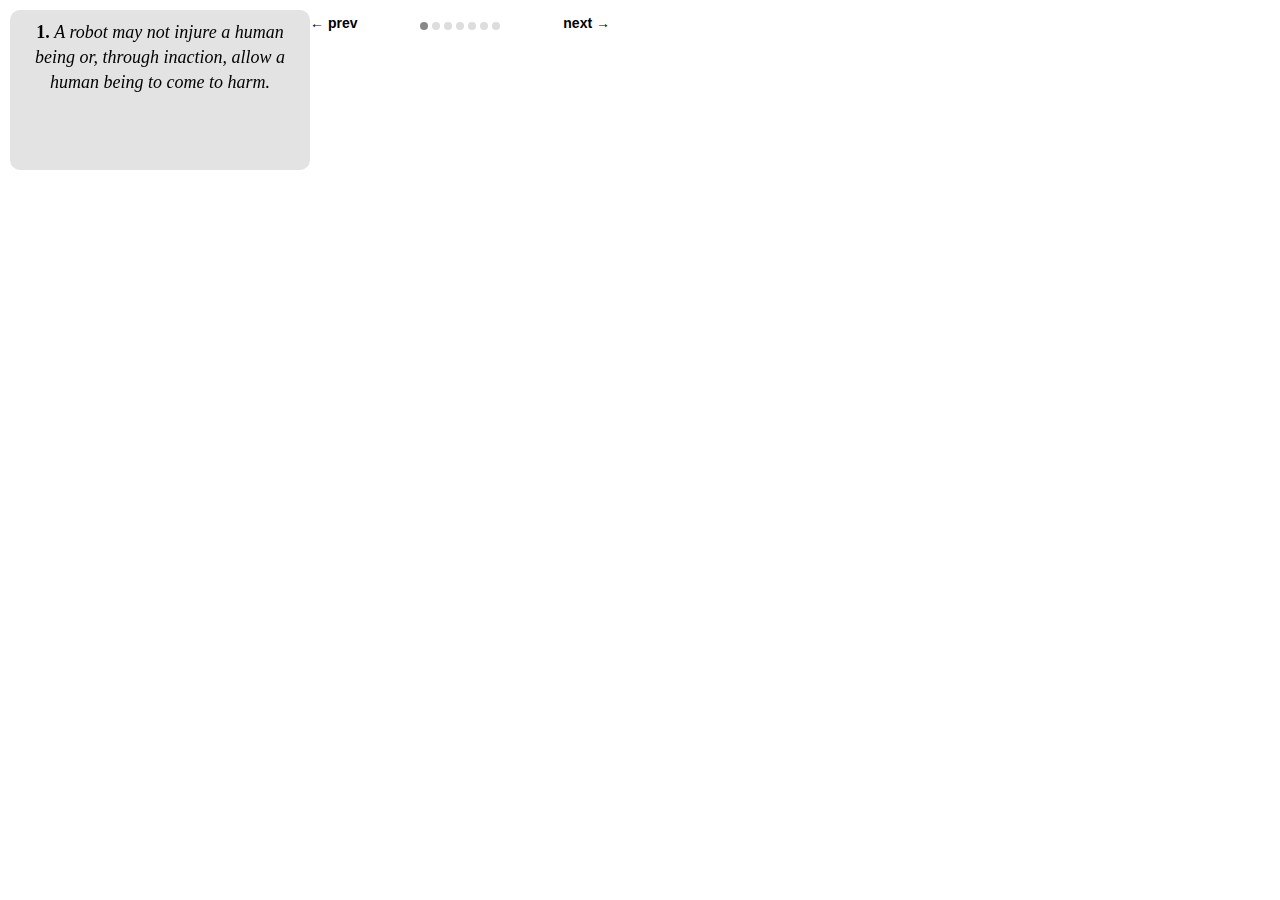
<file: iscroll-4/examples/carousel/index.html>
<!DOCTYPE html>
<html>
<head>
<meta http-equiv="Content-Type" content="text/html; charset=utf-8">
<meta name="viewport" content="width=device-width, initial-scale=1.0, user-scalable=0, minimum-scale=1.0, maximum-scale=1.0">
<meta name="apple-mobile-web-app-capable" content="yes">
<meta name="apple-mobile-web-app-status-bar-style" content="black">
<title>iScroll demo: Carousel</title>

<script type="text/javascript" src="../../src/iscroll.js"></script>

<script type="text/javascript">
var myScroll;

function loaded() {
	myScroll = new iScroll('wrapper', {
		snap: true,
		momentum: false,
		hScrollbar: false,
		onScrollEnd: function () {
			document.querySelector('#indicator > li.active').className = '';
			document.querySelector('#indicator > li:nth-child(' + (this.currPageX+1) + ')').className = 'active';
		}
	 });
}

document.addEventListener('DOMContentLoaded', loaded, false);
</script>

<style type="text/css" media="all">
body,ul,li {
	padding:10px;
	margin:0;
}

body {
	font-size:12px;
	-webkit-user-select:none;
    -webkit-text-size-adjust:none;
	font-family:helvetica;
}

#wrapper {
	width:300px;
	height:160px;

	float:left;
	position:relative;	/* On older OS versions "position" and "z-index" must be defined, */
	z-index:1;			/* it seems that recent webkit is less picky and works anyway. */
	overflow:hidden;

	background:#aaa;
	-webkit-border-radius:10px;
	-moz-border-radius:10px;
	-o-border-radius:10px;
	border-radius:10px;
	background:#e3e3e3;
}

#scroller {
	width:2100px;
	height:100%;
	float:left;
	padding:0;
}

#scroller ul {
	list-style:none;
	display:block;
	float:left;
	width:100%;
	height:100%;
	padding:0;
	margin:0;
	text-align:left;
}

#scroller li {
	-webkit-box-sizing:border-box;
	-moz-box-sizing:border-box;
	-o-box-sizing:border-box;
	box-sizing:border-box;
	display:block; float:left;
	width:300px; height:160px;
	text-align:center;
	font-family:georgia;
	font-size:18px;
	line-height:140%;
}

#nav {
	width:300px;
	float:left;
}

#prev, #next {
	float:left;
	font-weight:bold;
	font-size:14px;
	padding:5px 0;
	width:80px;
}

#next {
	float:right;
	text-align:right;
}

#indicator, #indicator > li {
	display:block; float:left;
	list-style:none;
	padding:0; margin:0;
}

#indicator {
	width:110px;
	padding:12px 0 0 30px;
}

#indicator > li {
	text-indent:-9999em;
	width:8px; height:8px;
	-webkit-border-radius:4px;
	-moz-border-radius:4px;
	-o-border-radius:4px;
	border-radius:4px;
	background:#ddd;
	overflow:hidden;
	margin-right:4px;
}

#indicator > li.active {
	background:#888;
}

#indicator > li:last-child {
	margin:0;
}

</style>
</head>
<body>
<div id="wrapper">
	<div id="scroller">
		<ul id="thelist">
			<li><strong>1.</strong> <em>A robot may not injure a human being or, through inaction, allow a human being to come to harm.</em></li>
			<li><strong>2.</strong> <em>A robot must obey any orders given to it by human beings, except where such orders would conflict with the First Law.</em></li>
			<li><strong>3.</strong> <em>A robot must protect its own existence as long as such protection does not conflict with the First or Second Law.</em></li>
			<li><strong>Zeroth Law:</strong> <em>A robot may not harm humanity, or, by inaction, allow humanity to come to harm.</em></li>
			<li><strong>Lyuben Dilov's Forth law:</strong> <em>A robot must establish its identity as a robot in all cases.</em></li>
			<li><strong>Harry Harrison's Forth law:</strong> <em>A robot must reproduce. As long as such reproduction does not interfere with the First or Second or Third Law.</em></li>
			<li><strong>Nikola Kesarovski's Fifth law:</strong> <em>A robot must know it is a robot.</em></li>
		</ul>
	</div>
</div>
<div id="nav">
	<div id="prev" onclick="myScroll.scrollToPage('prev', 0);return false">&larr; prev</div>
	<ul id="indicator">
		<li class="active">1</li>
		<li>2</li>
		<li>3</li>
		<li>4</li>
		<li>5</li>
		<li>6</li>
		<li>7</li>
	</ul>
	<div id="next" onclick="myScroll.scrollToPage('next', 0);return false">next &rarr;</div>
</div>
</body>
</html>
</file>
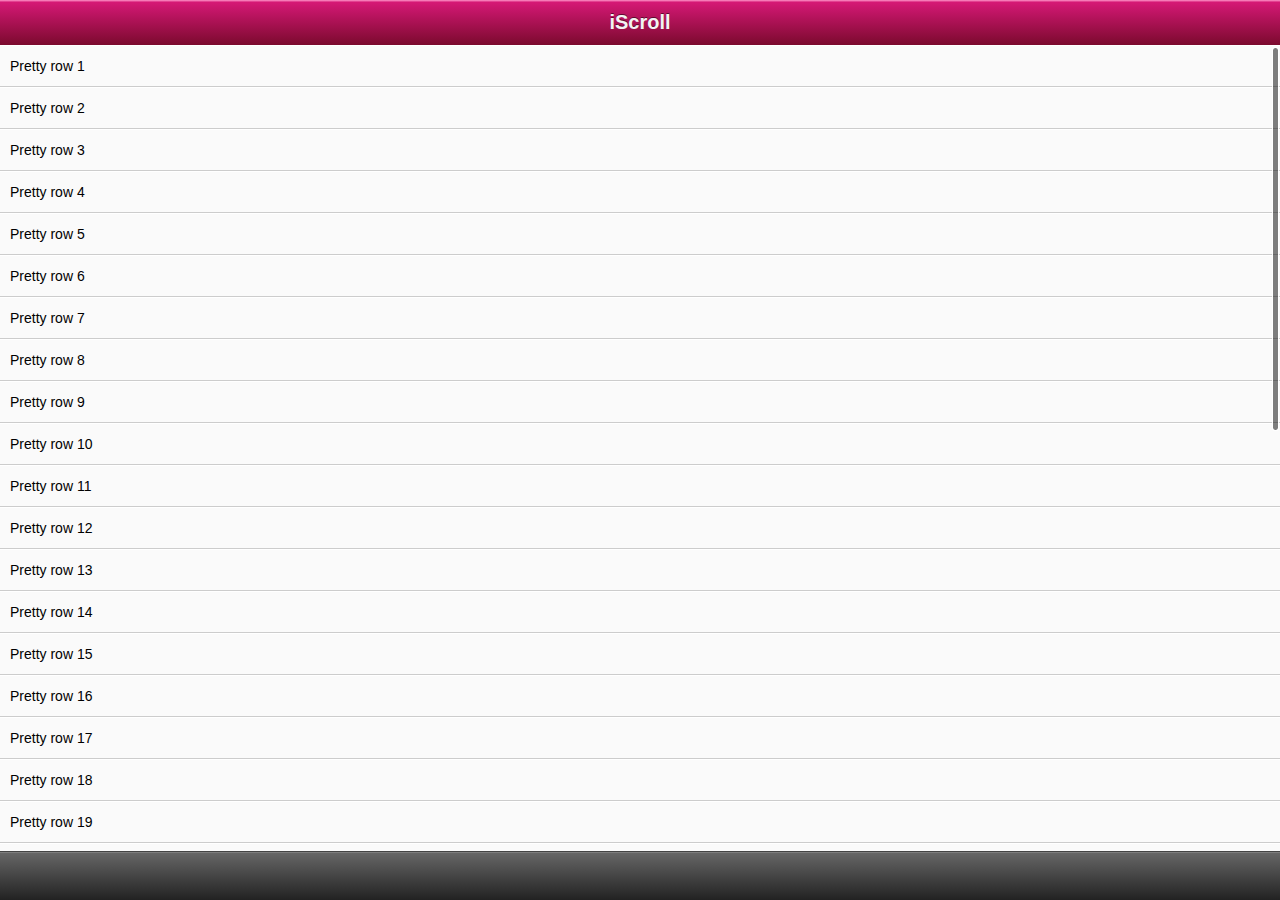
<file: iscroll-4/examples/check-dom-changes/index.html>
<!DOCTYPE html>
<html>
<head>
<meta http-equiv="Content-Type" content="text/html; charset=utf-8">
<meta name="viewport" content="width=device-width, initial-scale=1.0, user-scalable=0, minimum-scale=1.0, maximum-scale=1.0">
<meta name="apple-mobile-web-app-capable" content="yes">
<meta name="apple-mobile-web-app-status-bar-style" content="black">
<title>iScroll demo: Check DOM Changes</title>

<script type="text/javascript" src="../../src/iscroll.js"></script>

<script type="text/javascript">

var myScroll;
function loaded() {
	myScroll = new iScroll('wrapper', { checkDOMChanges: true });
	
	setInterval(function () {
		if (myScroll.isReady())
			document.getElementById('thelist').innerHTML += '<li>new row</li>';
	}, 2000);
}

document.addEventListener('touchmove', function (e) { e.preventDefault(); }, false);
document.addEventListener('DOMContentLoaded', loaded, false);

</script>

<style type="text/css" media="all">
body,ul,li {
	padding:0;
	margin:0;
	border:0;
}

body {
	font-size:12px;
	-webkit-user-select:none;
    -webkit-text-size-adjust:none;
	font-family:helvetica;
}

#header {
	position:absolute; z-index:2;
	top:0; left:0;
	width:100%;
	height:45px;
	line-height:45px;
	background-color:#d51875;
	background-image:-webkit-gradient(linear, 0 0, 0 100%, color-stop(0, #fe96c9), color-stop(0.05, #d51875), color-stop(1, #7b0a2e));
	background-image:-moz-linear-gradient(top, #fe96c9, #d51875 5%, #7b0a2e);
	background-image:-o-linear-gradient(top, #fe96c9, #d51875 5%, #7b0a2e);
	padding:0;
	color:#eee;
	font-size:20px;
	text-align:center;
}

#header a {
	color:#f3f3f3;
	text-decoration:none;
	font-weight:bold;
	text-shadow:0 -1px 0 rgba(0,0,0,0.5);
}

#footer {
	position:absolute; z-index:2;
	bottom:0; left:0;
	width:100%;
	height:48px;
	background-color:#222;
	background-image:-webkit-gradient(linear, 0 0, 0 100%, color-stop(0, #999), color-stop(0.02, #666), color-stop(1, #222));
	background-image:-moz-linear-gradient(top, #999, #666 2%, #222);
	background-image:-o-linear-gradient(top, #999, #666 2%, #222);
	padding:0;
	border-top:1px solid #444;
}

#wrapper {
	position:absolute; z-index:1;
	top:45px; bottom:48px; left:0;
	width:100%;
	background:#aaa;
	overflow:auto;
}

#scroller {
	position:absolute; z-index:1;
/*	-webkit-touch-callout:none;*/
	-webkit-tap-highlight-color:rgba(0,0,0,0);
	width:100%;
	padding:0;
}

#scroller ul {
	list-style:none;
	padding:0;
	margin:0;
	width:100%;
	text-align:left;
}

#scroller li {
	padding:0 10px;
	height:40px;
	line-height:40px;
	border-bottom:1px solid #ccc;
	border-top:1px solid #fff;
	background-color:#fafafa;
	font-size:14px;
}

#myFrame {
	position:absolute;
	top:0; left:0;
}

</style>
</head>
<body>

<div id="header"><a href="http://cubiq.org/iscroll">iScroll</a></div>
<div id="wrapper">
	<div id="scroller">
		<ul id="thelist">
			<li>Pretty row 1</li>
			<li>Pretty row 2</li>
			<li>Pretty row 3</li>
			<li>Pretty row 4</li>
			<li>Pretty row 5</li>
			<li>Pretty row 6</li>
			<li>Pretty row 7</li>
			<li>Pretty row 8</li>
			<li>Pretty row 9</li>
			<li>Pretty row 10</li>
			<li>Pretty row 11</li>
			<li>Pretty row 12</li>
			<li>Pretty row 13</li>
			<li>Pretty row 14</li>
			<li>Pretty row 15</li>
			<li>Pretty row 16</li>
			<li>Pretty row 17</li>
			<li>Pretty row 18</li>
			<li>Pretty row 19</li>
			<li>Pretty row 20</li>
			<li>Pretty row 21</li>
			<li>Pretty row 22</li>
			<li>Pretty row 23</li>
			<li>Pretty row 24</li>
			<li>Pretty row 25</li>
			<li>Pretty row 26</li>
			<li>Pretty row 27</li>
			<li>Pretty row 28</li>
			<li>Pretty row 29</li>
			<li>Pretty row 30</li>
			<li>Pretty row 31</li>
			<li>Pretty row 32</li>
			<li>Pretty row 33</li>
			<li>Pretty row 34</li>
			<li>Pretty row 35</li>
			<li>Pretty row 36</li>
			<li>Pretty row 37</li>
			<li>Pretty row 38</li>
			<li>Pretty row 39</li>
			<li>Pretty row 40</li>
		</ul>
	</div>
</div>
<div id="footer"></div>

</body>
</html>
</file>
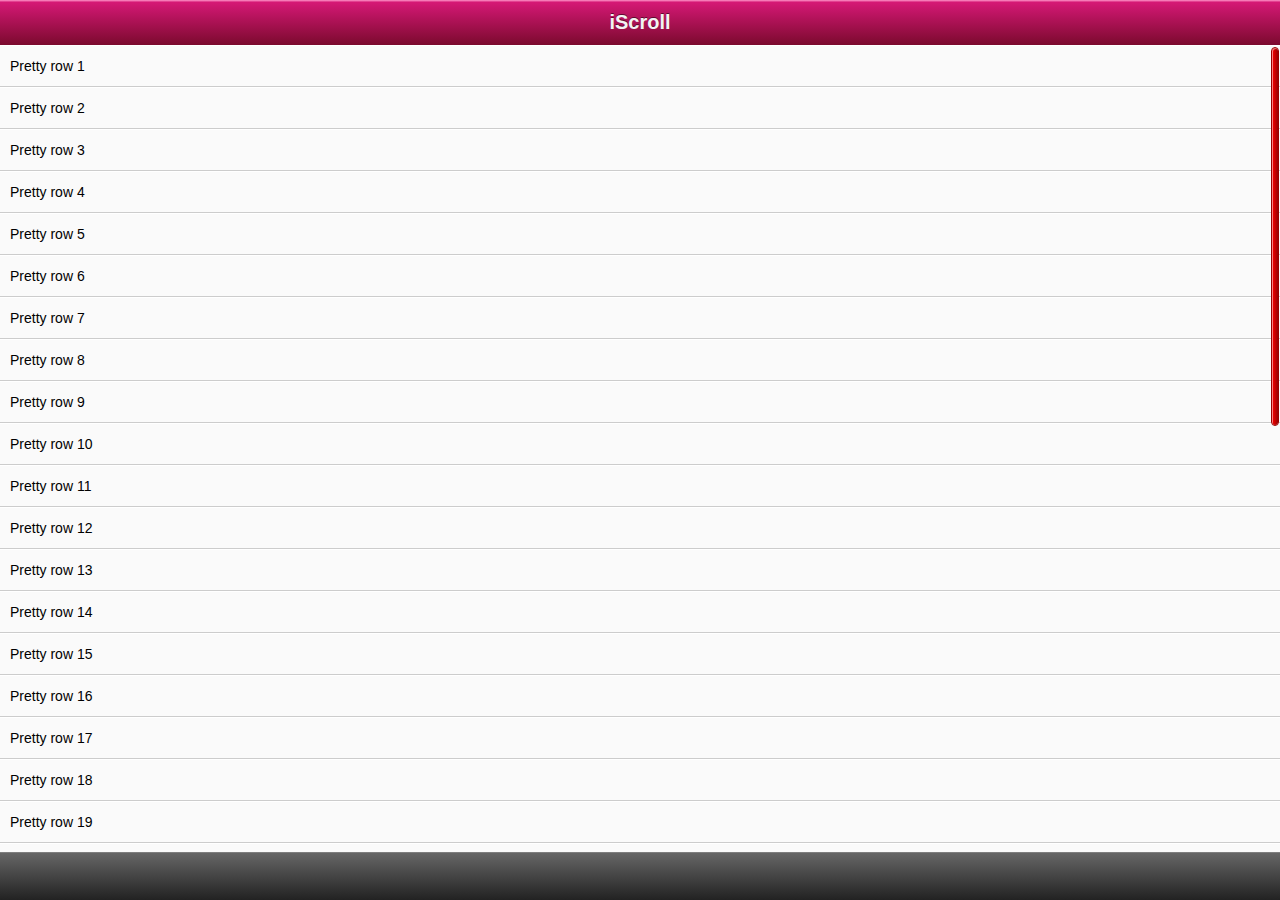
<file: iscroll-4/examples/custom-scrollbar/index.html>
<!DOCTYPE html>
<html>
<head>
<meta http-equiv="Content-Type" content="text/html; charset=utf-8">
<meta name="viewport" content="width=device-width, initial-scale=1.0, user-scalable=0, minimum-scale=1.0, maximum-scale=1.0">
<meta name="apple-mobile-web-app-capable" content="yes">
<meta name="apple-mobile-web-app-status-bar-style" content="black">
<title>iScroll demo: custom scrollbar</title>

<link rel="stylesheet" type="text/css" href="scrollbar.css">

<script type="application/javascript" src="../../src/iscroll.js?v4"></script>

<script type="text/javascript">

var myScroll;
function loaded() {
	myScroll = new iScroll('wrapper', { scrollbarClass: 'myScrollbar' });
}

document.addEventListener('touchmove', function (e) { e.preventDefault(); }, false);

document.addEventListener('DOMContentLoaded', loaded, false);

</script>

<style type="text/css" media="all">
body,ul,li {
	padding:0;
	margin:0;
	border:0;
}

body {
	font-size:12px;
	-webkit-user-select:none;
    -webkit-text-size-adjust:none;
	font-family:helvetica;
}

#header {
	position:absolute;
	top:0; left:0;
	width:100%;
	height:45px;
	line-height:45px;
	background-color:#d51875;
	background-image:-webkit-gradient(linear, 0 0, 0 100%, color-stop(0, #fe96c9), color-stop(0.05, #d51875), color-stop(1, #7b0a2e));
	background-image:-moz-linear-gradient(top, #fe96c9, #d51875 5%, #7b0a2e);
	background-image:-o-linear-gradient(top, #fe96c9, #d51875 5%, #7b0a2e);
	padding:0;
	color:#eee;
	font-size:20px;
	text-align:center;
}

#header a {
	color:#f3f3f3;
	text-decoration:none;
	font-weight:bold;
	text-shadow:0 -1px 0 rgba(0,0,0,0.5);
}

#footer {
	position:absolute;
	bottom:0; left:0;
	width:100%;
	height:48px;
	background-color:#222;
	background-image:-webkit-gradient(linear, 0 0, 0 100%, color-stop(0, #999), color-stop(0.02, #666), color-stop(1, #222));
	background-image:-moz-linear-gradient(top, #999, #666 2%, #222);
	background-image:-o-linear-gradient(top, #999, #666 2%, #222);
	padding:0;
	border-top:1px solid #444;
}

#wrapper {
	position:absolute; z-index:1;
	top:45px; bottom:48px; left:0;
	width:100%;
	background:#aaa;
	overflow:auto;
}

#scroller {
	position:relative;
/*	-webkit-touch-callout:none;*/
	-webkit-tap-highlight-color:rgba(0,0,0,0);

	float:left;
	width:100%;
	padding:0;
}

#scroller ul {
	position:relative;
	list-style:none;
	padding:0;
	margin:0;
	width:100%;
	text-align:left;
}

#scroller li {
	padding:0 10px;
	height:40px;
	line-height:40px;
	border-bottom:1px solid #ccc;
	border-top:1px solid #fff;
	background-color:#fafafa;
	font-size:14px;
}

#scroller li > a {
	display:block;
}

</style>
</head>
<body>
<div id="header"><a href="http://cubiq.org/iscroll">iScroll</a></div>
<div id="wrapper">
	<div id="scroller">
		<ul id="thelist">
			<li>Pretty row 1</li>
			<li id="aaa">Pretty row 2</li>
			<li>Pretty row 3</li>
			<li>Pretty row 4</li>
			<li>Pretty row 5</li>
			<li>Pretty row 6</li>
			<li>Pretty row 7</li>
			<li>Pretty row 8</li>
			<li>Pretty row 9</li>
			<li>Pretty row 10</li>
			<li>Pretty row 11</li>
			<li>Pretty row 12</li>
			<li>Pretty row 13</li>
			<li>Pretty row 14</li>
			<li>Pretty row 15</li>
			<li>Pretty row 16</li>
			<li>Pretty row 17</li>
			<li>Pretty row 18</li>
			<li>Pretty row 19</li>
			<li>Pretty row 20</li>
			<li>Pretty row 21</li>
			<li>Pretty row 22</li>
			<li>Pretty row 23</li>
			<li>Pretty row 24</li>
			<li>Pretty row 25</li>
			<li>Pretty row 26</li>
			<li>Pretty row 27</li>
			<li>Pretty row 28</li>
			<li>Pretty row 29</li>
			<li>Pretty row 30</li>
			<li>Pretty row 31</li>
			<li>Pretty row 32</li>
			<li>Pretty row 33</li>
			<li>Pretty row 34</li>
			<li>Pretty row 35</li>
			<li>Pretty row 36</li>
			<li>Pretty row 37</li>
			<li>Pretty row 38</li>
			<li>Pretty row 39</li>
			<li>Pretty row 40</li>
		</ul>
	</div>
</div>

<div id="footer"></div>

</body>
</html>
</file>
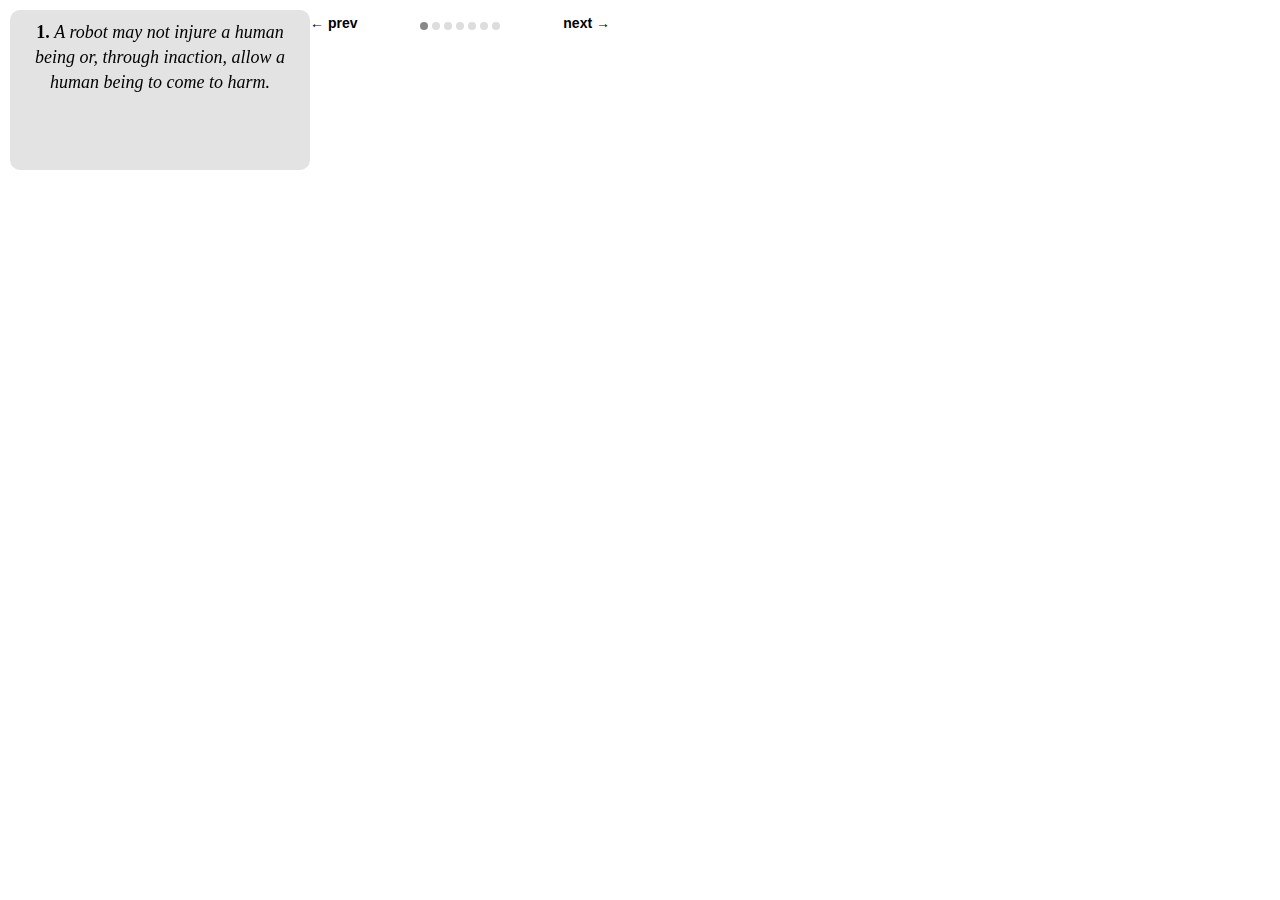
<file: iscroll-4/examples/ender/index.html>
<!DOCTYPE html>
<html>
<head>
<meta http-equiv="Content-Type" content="text/html; charset=utf-8">
<meta name="viewport" content="width=device-width, initial-scale=1.0, user-scalable=0, minimum-scale=1.0, maximum-scale=1.0">
<meta name="apple-mobile-web-app-capable" content="yes">
<meta name="apple-mobile-web-app-status-bar-style" content="black">
<title>iScroll demo: Carousel</title>

<script src="ender.js"></script>
<script type="text/javascript">
$(document).ready(function () {
  this.myScroll = $('#wrapper').iScroll({
    snap: true,
    momentum: false,
    hScrollbar: false,
    onScrollEnd: function () {
      document.querySelector('#indicator > li.active').className = '';
      document.querySelector('#indicator > li:nth-child(' + (this.currPageX+1) + ')').className = 'active';
    }
   })
})

</script>

<style type="text/css" media="all">
body,ul,li {
  padding:10px;
  margin:0;
}

body {
  font-size:12px;
  -webkit-user-select:none;
    -webkit-text-size-adjust:none;
  font-family:helvetica;
}

#wrapper {
  width:300px;
  height:160px;

  float:left;
  position:relative;
  z-index:1;
  overflow:hidden;

  background:#aaa;
  -webkit-border-radius:10px;
  -moz-border-radius:10px;
  -o-border-radius:10px;
  border-radius:10px;
  background:#e3e3e3;
}

#scroller {
  width:2100px;
  height:100%;
  float:left;
  padding:0;
}

#scroller ul {
  list-style:none;
  display:block;
  float:left;
  width:100%;
  height:100%;
  padding:0;
  margin:0;
  text-align:left;
}

#scroller li {
  -webkit-box-sizing:border-box;
  -moz-box-sizing:border-box;
  -o-box-sizing:border-box;
  box-sizing:border-box;
  display:block; float:left;
  width:300px; height:160px;
  text-align:center;
  font-family:georgia;
  font-size:18px;
  line-height:140%;
}

#nav {
  width:300px;
  float:left;
}

#prev, #next {
  float:left;
  font-weight:bold;
  font-size:14px;
  padding:5px 0;
  width:80px;
}

#next {
  float:right;
  text-align:right;
}

#indicator, #indicator > li {
  display:block; float:left;
  list-style:none;
  padding:0; margin:0;
}

#indicator {
  width:110px;
  padding:12px 0 0 30px;
}

#indicator > li {
  text-indent:-9999em;
  width:8px; height:8px;
  -webkit-border-radius:4px;
  -moz-border-radius:4px;
  -o-border-radius:4px;
  border-radius:4px;
  background:#ddd;
  overflow:hidden;
  margin-right:4px;
}

#indicator > li.active {
  background:#888;
}

#indicator > li:last-child {
  margin:0;
}

</style>
</head>
<body>
<div id="wrapper">
  <div id="scroller">
    <ul id="thelist">
      <li><strong>1.</strong> <em>A robot may not injure a human being or, through inaction, allow a human being to come to harm.</em></li>
      <li><strong>2.</strong> <em>A robot must obey any orders given to it by human beings, except where such orders would conflict with the First Law.</em></li>
      <li><strong>3.</strong> <em>A robot must protect its own existence as long as such protection does not conflict with the First or Second Law.</em></li>
      <li><strong>Zeroth Law:</strong> <em>A robot may not harm humanity, or, by inaction, allow humanity to come to harm.</em></li>
      <li><strong>Lyuben Dilov's Forth law:</strong> <em>A robot must establish its identity as a robot in all cases.</em></li>
      <li><strong>Harry Harrison's Forth law:</strong> <em>A robot must reproduce. As long as such reproduction does not interfere with the First or Second or Third Law.</em></li>
      <li><strong>Nikola Kesarovski's Fifth law:</strong> <em>A robot must know it is a robot.</em></li>
    </ul>
  </div>
</div>
<div id="nav">
  <div id="prev" onclick="myScroll.scrollToPage('prev', 0);return false">&larr; prev</div>
  <ul id="indicator">
    <li class="active">1</li>
    <li>2</li>
    <li>3</li>
    <li>4</li>
    <li>5</li>
    <li>6</li>
    <li>7</li>
  </ul>
  <div id="next" onclick="myScroll.scrollToPage('next', 0);return false">next &rarr;</div>
</div>
</body>
</html>
</file>
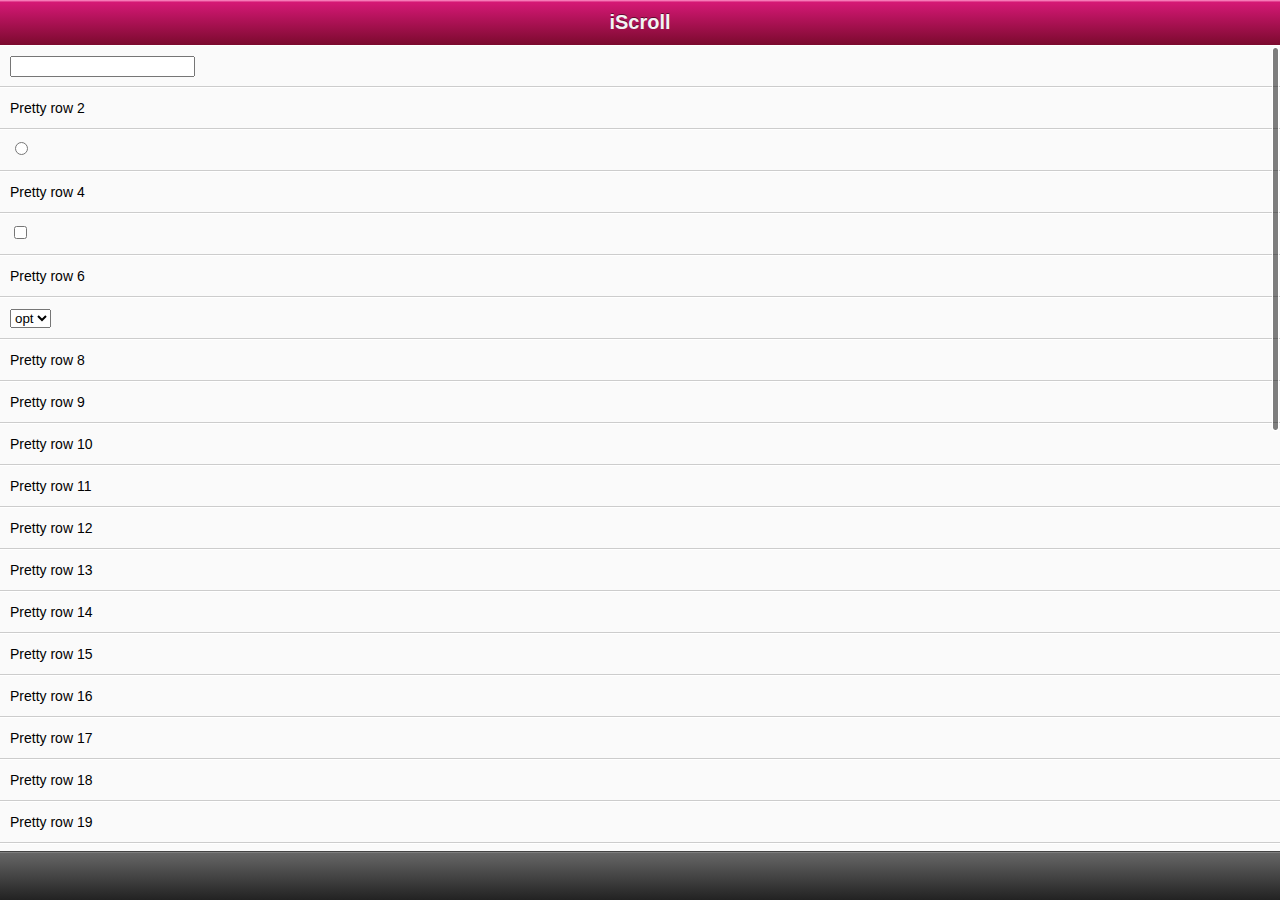
<file: iscroll-4/examples/form-fields/index.html>
<!DOCTYPE html>
<html>
<head>
<meta http-equiv="Content-Type" content="text/html; charset=utf-8">
<meta name="viewport" content="width=device-width, initial-scale=1.0, user-scalable=0, minimum-scale=1.0, maximum-scale=1.0">
<meta name="apple-mobile-web-app-capable" content="yes">
<meta name="apple-mobile-web-app-status-bar-style" content="black">
<title>iScroll demo: simple</title>

<script type="text/javascript" src="../../src/iscroll.js"></script>

<script type="text/javascript">

var myScroll;
function loaded() {
	myScroll = new iScroll('wrapper', {
		useTransform: false,
		onBeforeScrollStart: function (e) {
			var target = e.target;
			while (target.nodeType != 1) target = target.parentNode;

			if (target.tagName != 'SELECT' && target.tagName != 'INPUT' && target.tagName != 'TEXTAREA')
				e.preventDefault();
		}
	});
}

document.addEventListener('touchmove', function (e) { e.preventDefault(); }, false);
document.addEventListener('DOMContentLoaded', loaded, false);

</script>

<style type="text/css" media="all">
body,ul,li {
	padding:0;
	margin:0;
	border:0;
}

body {
	font-size:12px;
	-webkit-user-select:none;
    -webkit-text-size-adjust:none;
	font-family:helvetica;
}

#header {
	position:absolute; z-index:2;
	top:0; left:0;
	width:100%;
	height:45px;
	line-height:45px;
	background-color:#d51875;
	background-image:-webkit-gradient(linear, 0 0, 0 100%, color-stop(0, #fe96c9), color-stop(0.05, #d51875), color-stop(1, #7b0a2e));
	background-image:-moz-linear-gradient(top, #fe96c9, #d51875 5%, #7b0a2e);
	background-image:-o-linear-gradient(top, #fe96c9, #d51875 5%, #7b0a2e);
	padding:0;
	color:#eee;
	font-size:20px;
	text-align:center;
}

#header a {
	color:#f3f3f3;
	text-decoration:none;
	font-weight:bold;
	text-shadow:0 -1px 0 rgba(0,0,0,0.5);
}

#footer {
	position:absolute; z-index:2;
	bottom:0; left:0;
	width:100%;
	height:48px;
	background-color:#222;
	background-image:-webkit-gradient(linear, 0 0, 0 100%, color-stop(0, #999), color-stop(0.02, #666), color-stop(1, #222));
	background-image:-moz-linear-gradient(top, #999, #666 2%, #222);
	background-image:-o-linear-gradient(top, #999, #666 2%, #222);
	padding:0;
	border-top:1px solid #444;
}

#wrapper {
	position:absolute; z-index:1;
	top:45px; bottom:48px; left:0;
	width:100%;
	background:#aaa;
	overflow:auto;
}

#scroller {
	position:absolute; z-index:1;
/*	-webkit-touch-callout:none;*/
	-webkit-tap-highlight-color:rgba(0,0,0,0);
	width:100%;
	padding:0;
}

#scroller ul {
	list-style:none;
	padding:0;
	margin:0;
	width:100%;
	text-align:left;
}

#scroller li {
	padding:0 10px;
	height:40px;
	line-height:40px;
	border-bottom:1px solid #ccc;
	border-top:1px solid #fff;
	background-color:#fafafa;
	font-size:14px;
}

#myFrame {
	position:absolute;
	top:0; left:0;
}

</style>
</head>
<body>

<div id="header"><a href="http://cubiq.org/iscroll">iScroll</a></div>
<div id="wrapper">
	<div id="scroller">
		<ul id="thelist">
			<li><input type="text"></li>
			<li>Pretty row 2</li>
			<li><input type="radio"></li>
			<li>Pretty row 4</li>
			<li><input type="checkbox"></li>
			<li>Pretty row 6</li>
			<li><select><option>opt</option></select></li>
			<li>Pretty row 8</li>
			<li>Pretty row 9</li>
			<li>Pretty row 10</li>
			<li>Pretty row 11</li>
			<li>Pretty row 12</li>
			<li>Pretty row 13</li>
			<li>Pretty row 14</li>
			<li>Pretty row 15</li>
			<li>Pretty row 16</li>
			<li>Pretty row 17</li>
			<li>Pretty row 18</li>
			<li>Pretty row 19</li>
			<li>Pretty row 20</li>
			<li>Pretty row 21</li>
			<li>Pretty row 22</li>
			<li>Pretty row 23</li>
			<li>Pretty row 24</li>
			<li>Pretty row 25</li>
			<li>Pretty row 26</li>
			<li>Pretty row 27</li>
			<li>Pretty row 28</li>
			<li>Pretty row 29</li>
			<li>Pretty row 30</li>
			<li>Pretty row 31</li>
			<li>Pretty row 32</li>
			<li>Pretty row 33</li>
			<li>Pretty row 34</li>
			<li>Pretty row 35</li>
			<li>Pretty row 36</li>
			<li>Pretty row 37</li>
			<li>Pretty row 38</li>
			<li>Pretty row 39</li>
			<li>Pretty row 40</li>
		</ul>
	</div>
</div>
<div id="footer"></div>

</body>
</html>
</file>
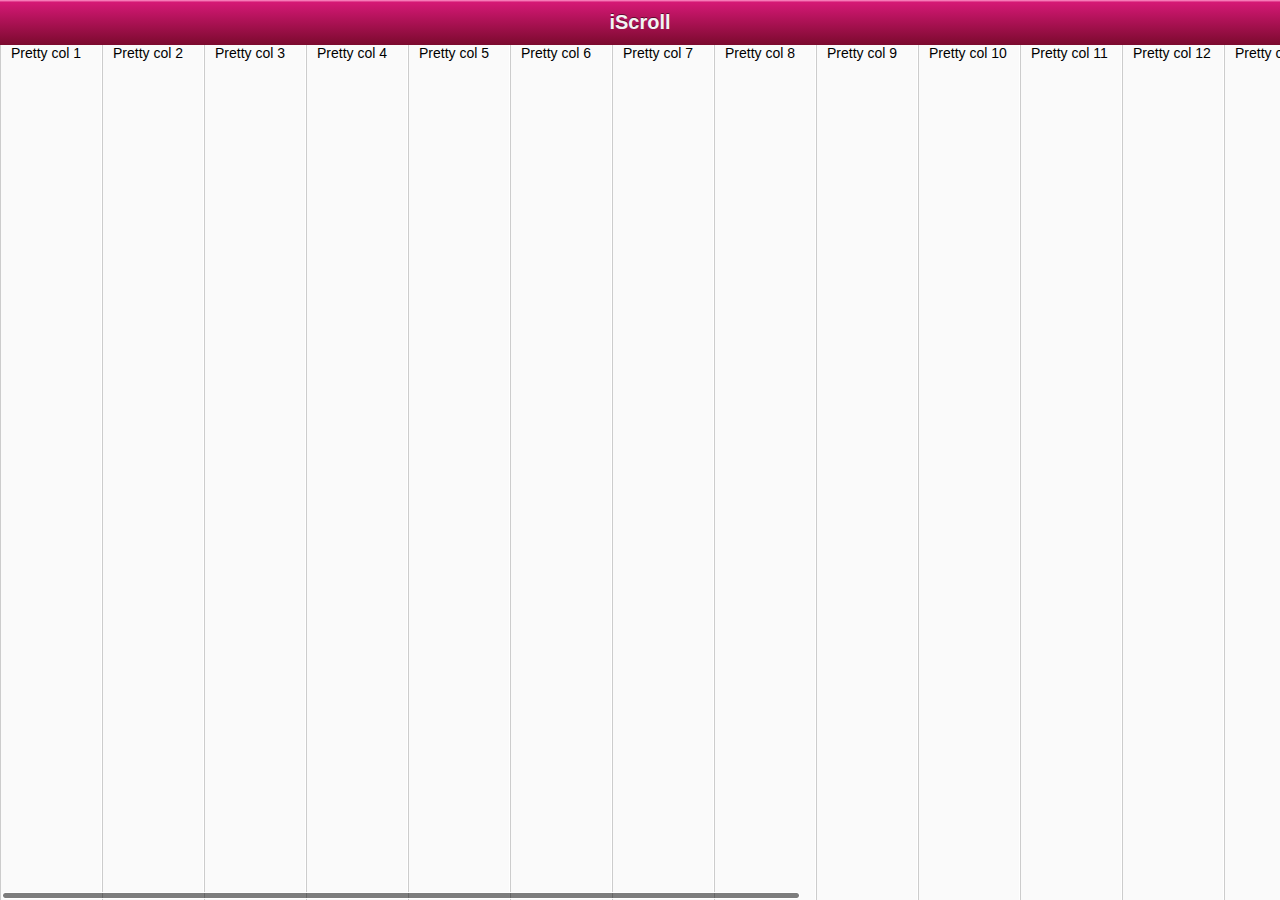
<file: iscroll-4/examples/horizontal-scroll/index.html>
<!DOCTYPE html>
<html>
<head>
<meta http-equiv="Content-Type" content="text/html; charset=utf-8">
<meta name="viewport" content="width=device-width, initial-scale=1.0, user-scalable=0, minimum-scale=1.0, maximum-scale=1.0">
<meta name="apple-mobile-web-app-capable" content="yes">
<meta name="apple-mobile-web-app-status-bar-style" content="black">
<title>iScroll demo: horizontal scroll</title>

<script type="application/javascript" src="../../src/iscroll.js"></script>

<script type="text/javascript">

var myScroll;
function loaded() {
	myScroll = new iScroll('wrapper');
}

document.addEventListener('touchmove', function (e) { e.preventDefault(); }, false);

document.addEventListener('DOMContentLoaded', loaded, false);

</script>

<style type="text/css" media="all">
body,ul,li {
	padding:0;
	margin:0;
}

body {
	font-size:12px;
	-webkit-user-select:none;
    -webkit-text-size-adjust:none;
/*	-webkit-box-sizing:border-box;*/
	font-family:helvetica;
/*	padding-bottom:45px;	/*	This prevents the scroller to lock if the user swipes down outside of the screen.
							 	NOT needed if in home screen mode. */
}

#header {
	position:absolute; z-index:2;
	top:0; left:0;
	width:100%;
	height:45px;
	line-height:45px;
	background-image:-webkit-gradient(linear, 0 0, 0 100%, color-stop(0, #fe96c9), color-stop(0.05, #d51875), color-stop(1, #7b0a2e));
	background-image:-moz-linear-gradient(top, #fe96c9, #d51875 5%, #7b0a2e);
	background-image:-o-linear-gradient(top, #fe96c9, #d51875 5%, #7b0a2e);
	padding:0;
	color:#eee;
	font-size:20px;
	text-align:center;
}

#header a {
	color:#f3f3f3;
	text-decoration:none;
	font-weight:bold;
	text-shadow:0 -1px 0 rgba(0,0,0,0.5);
}

#wrapper {
	position:absolute; z-index:1;
	top:45px; bottom:0; left:0;
	width:100%;
	background:#aaa;
	overflow:auto;
}

#scroller {
	width:2040px;
	height:100%;
	float:left;
	padding:0;
}

#scroller ul {
	list-style:none;
	display:block;
	float:left;
	width:100%;
	height:100%;
	padding:0;
	margin:0;
	text-align:left;
}

#scroller li {
	display:block;
	vertical-align:middle;
	float:left;
	padding:0 10px;
	width:80px;
	height:100%;
	border-left:1px solid #ccc;
	border-right:1px solid #fff;
	background-color:#fafafa;
	font-size:14px;
}
</style>
</head>
<body>
<div id="header"><a href="http://cubiq.org/iscroll">iScroll</a></div>

<div id="wrapper">
	<div id="scroller">
		<ul id="thelist">
			<li>Pretty col 1</li>
			<li>Pretty col 2</li>
			<li>Pretty col 3</li>
			<li>Pretty col 4</li>
			<li>Pretty col 5</li>
			<li>Pretty col 6</li>
			<li>Pretty col 7</li>
			<li>Pretty col 8</li>
			<li>Pretty col 9</li>
			<li>Pretty col 10</li>
			<li>Pretty col 11</li>
			<li>Pretty col 12</li>
			<li>Pretty col 13</li>
			<li>Pretty col 14</li>
			<li>Pretty col 15</li>
			<li>Pretty col 16</li>
			<li>Pretty col 17</li>
			<li>Pretty col 18</li>
			<li>Pretty col 19</li>
			<li>Pretty col 20</li>
		</ul>
	</div>
</div>

</body>
</html>
</file>
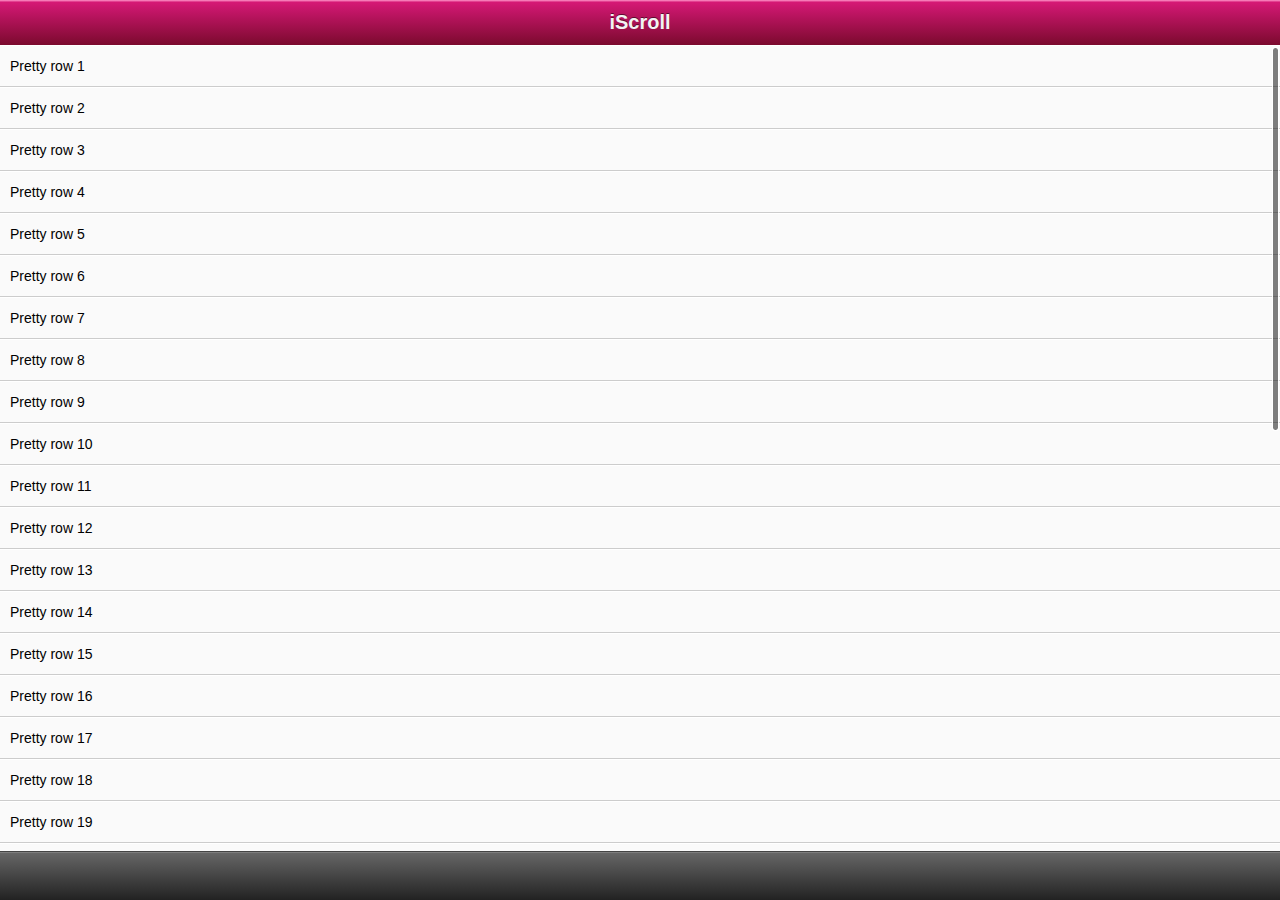
<file: iscroll-4/examples/hover/index.html>
<!DOCTYPE html>
<html>
<head>
<meta http-equiv="Content-Type" content="text/html; charset=utf-8">
<meta name="viewport" content="width=device-width, initial-scale=1.0, user-scalable=0, minimum-scale=1.0, maximum-scale=1.0">
<meta name="apple-mobile-web-app-capable" content="yes">
<meta name="apple-mobile-web-app-status-bar-style" content="black">
<title>iScroll demo: Hover Example</title>

<script type="text/javascript" src="../../src/iscroll.js"></script>

<script type="text/javascript">

var myScroll,
	hoverClassRegEx = new RegExp('(^|\\s)iScrollHover(\\s|$)'),
	removeClass = function () {
		if (this.hoverTarget) {
			clearTimeout(this.hoverTimeout);
			this.hoverTarget.className = this.hoverTarget.className.replace(hoverClassRegEx, '');
			this.target = null;
		}
	};

function loaded() {
	myScroll = new iScroll('wrapper', {
		onBeforeScrollStart: function (e) {
			var target = e.target;

			clearTimeout(this.hoverTimeout);

			while (target.nodeType != 1) target = target.parentNode;

			this.hoverTimeout = setTimeout(function () {
				if (!hoverClassRegEx.test(target.className)) target.className = target.className ? target.className + ' iScrollHover' : 'iScrollHover';
			}, 80);

			this.hoverTarget = target;
			
			e.preventDefault();
		},
		onScrollMove: removeClass,
		onBeforeScrollEnd: removeClass
	});
}

document.addEventListener('touchmove', function (e) { e.preventDefault(); }, false);
document.addEventListener('DOMContentLoaded', loaded, false);

</script>

<style type="text/css" media="all">
.iScrollHover {
	background:#444 !important;
	color:#eee !important;
}

body,ul,li {
	padding:0;
	margin:0;
	border:0;
}

body {
	font-size:12px;
	-webkit-user-select:none;
    -webkit-text-size-adjust:none;
	font-family:helvetica;
}

#header {
	position:absolute; z-index:2;
	top:0; left:0;
	width:100%;
	height:45px;
	line-height:45px;
	background-color:#d51875;
	background-image:-webkit-gradient(linear, 0 0, 0 100%, color-stop(0, #fe96c9), color-stop(0.05, #d51875), color-stop(1, #7b0a2e));
	background-image:-moz-linear-gradient(top, #fe96c9, #d51875 5%, #7b0a2e);
	background-image:-o-linear-gradient(top, #fe96c9, #d51875 5%, #7b0a2e);
	padding:0;
	color:#eee;
	font-size:20px;
	text-align:center;
}

#header a {
	color:#f3f3f3;
	text-decoration:none;
	font-weight:bold;
	text-shadow:0 -1px 0 rgba(0,0,0,0.5);
}

#footer {
	position:absolute; z-index:2;
	bottom:0; left:0;
	width:100%;
	height:48px;
	background-color:#222;
	background-image:-webkit-gradient(linear, 0 0, 0 100%, color-stop(0, #999), color-stop(0.02, #666), color-stop(1, #222));
	background-image:-moz-linear-gradient(top, #999, #666 2%, #222);
	background-image:-o-linear-gradient(top, #999, #666 2%, #222);
	padding:0;
	border-top:1px solid #444;
}

#wrapper {
	position:absolute; z-index:1;
	top:45px; bottom:48px; left:0;
	width:100%;
	background:#aaa;
	overflow:auto;
}

#scroller {
	position:absolute; z-index:1;
/*	-webkit-touch-callout:none;*/
	-webkit-tap-highlight-color:rgba(0,0,0,0);
	width:100%;
	padding:0;
}

#scroller ul {
	list-style:none;
	padding:0;
	margin:0;
	width:100%;
	text-align:left;
}

#scroller li {
	padding:0 10px;
	height:40px;
	line-height:40px;
	border-bottom:1px solid #ccc;
	border-top:1px solid #fff;
	background-color:#fafafa;
	font-size:14px;
}

#myFrame {
	position:absolute;
	top:0; left:0;
}

</style>
</head>
<body>

<div id="header"><a href="http://cubiq.org/iscroll">iScroll</a></div>
<div id="wrapper">
	<div id="scroller">
		<ul id="thelist">
			<li>Pretty row 1</li>
			<li>Pretty row 2</li>
			<li>Pretty row 3</li>
			<li>Pretty row 4</li>
			<li>Pretty row 5</li>
			<li>Pretty row 6</li>
			<li>Pretty row 7</li>
			<li>Pretty row 8</li>
			<li>Pretty row 9</li>
			<li>Pretty row 10</li>
			<li>Pretty row 11</li>
			<li>Pretty row 12</li>
			<li>Pretty row 13</li>
			<li>Pretty row 14</li>
			<li>Pretty row 15</li>
			<li>Pretty row 16</li>
			<li>Pretty row 17</li>
			<li>Pretty row 18</li>
			<li>Pretty row 19</li>
			<li>Pretty row 20</li>
			<li>Pretty row 21</li>
			<li>Pretty row 22</li>
			<li>Pretty row 23</li>
			<li>Pretty row 24</li>
			<li>Pretty row 25</li>
			<li>Pretty row 26</li>
			<li>Pretty row 27</li>
			<li>Pretty row 28</li>
			<li>Pretty row 29</li>
			<li>Pretty row 30</li>
			<li>Pretty row 31</li>
			<li>Pretty row 32</li>
			<li>Pretty row 33</li>
			<li>Pretty row 34</li>
			<li>Pretty row 35</li>
			<li>Pretty row 36</li>
			<li>Pretty row 37</li>
			<li>Pretty row 38</li>
			<li>Pretty row 39</li>
			<li>Pretty row 40</li>
		</ul>
	</div>
</div>
<div id="footer"></div>

</body>
</html>
</file>
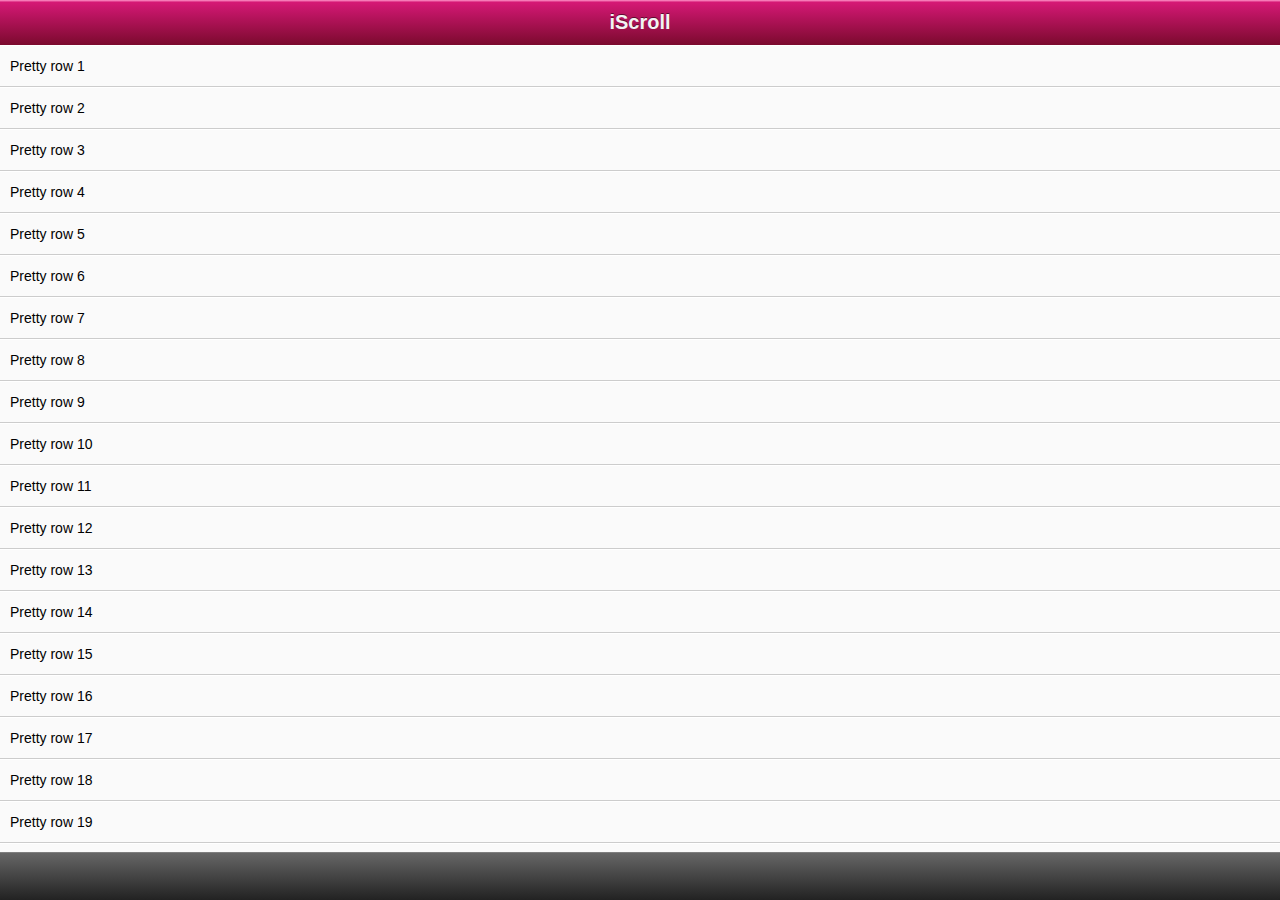
<file: iscroll-4/examples/ios-perfect-scrollbar/index.html>
<!DOCTYPE html>
<html>
<head>
<meta http-equiv="Content-Type" content="text/html; charset=utf-8">
<meta name="viewport" content="width=device-width, initial-scale=1.0, user-scalable=0, minimum-scale=1.0, maximum-scale=1.0">
<meta name="apple-mobile-web-app-capable" content="yes">
<meta name="apple-mobile-web-app-status-bar-style" content="black">
<title>iScroll demo: iOS Perfect Scrollbar</title>

<link rel="stylesheet" type="text/css" href="scrollbar.css">

<script type="application/javascript" src="../../src/iscroll.js"></script>

<script type="text/javascript">

var myScroll;
function loaded() {
	myScroll = new iScroll('wrapper', { scrollbarClass: 'myScrollbar' });
}

document.addEventListener('touchmove', function (e) { e.preventDefault(); }, false);

document.addEventListener('DOMContentLoaded', loaded, false);

</script>

<style type="text/css" media="all">
body,ul,li {
	padding:0;
	margin:0;
	border:0;
}

body {
	font-size:12px;
	-webkit-user-select:none;
    -webkit-text-size-adjust:none;
	font-family:helvetica;
}

#header {
	position:absolute;
	top:0; left:0;
	width:100%;
	height:45px;
	line-height:45px;
	background-image:-webkit-gradient(linear, 0 0, 0 100%, color-stop(0, #fe96c9), color-stop(0.05, #d51875), color-stop(1, #7b0a2e));
	background-image:-moz-linear-gradient(top, #fe96c9, #d51875 5%, #7b0a2e);
	background-image:-o-linear-gradient(top, #fe96c9, #d51875 5%, #7b0a2e);
	padding:0;
	color:#eee;
	font-size:20px;
	text-align:center;
}

#header a {
	color:#f3f3f3;
	text-decoration:none;
	font-weight:bold;
	text-shadow:0 -1px 0 rgba(0,0,0,0.5);
}

#footer {
	position:absolute;
	bottom:0; left:0;
	width:100%;
	height:48px;
	background-image:-webkit-gradient(linear, 0 0, 0 100%, color-stop(0, #999), color-stop(0.02, #666), color-stop(1, #222));
	background-image:-moz-linear-gradient(top, #999, #666 2%, #222);
	background-image:-o-linear-gradient(top, #999, #666 2%, #222);
	padding:0;
	border-top:1px solid #444;
}

#wrapper {
	position:absolute; z-index:1;
	top:45px; bottom:48px; left:0;
	width:100%;
	background:#555;
	overflow:auto;
}

#scroller {
	position:relative;
/*	-webkit-touch-callout:none;*/
	-webkit-tap-highlight-color:rgba(0,0,0,0);

	float:left;
	width:100%;
	padding:0;
}

#scroller ul {
	position:relative;
	list-style:none;
	padding:0;
	margin:0;
	width:100%;
	text-align:left;
}

#scroller li {
	padding:0 10px;
	height:40px;
	line-height:40px;
	border-bottom:1px solid #ccc;
	border-top:1px solid #fff;
	background-color:#fafafa;
	font-size:14px;
}

#scroller li > a {
	display:block;
}

</style>
</head>
<body>
<div id="header"><a href="http://cubiq.org/iscroll">iScroll</a></div>
<div id="wrapper">
	<div id="scroller">
		<ul id="thelist">
			<li>Pretty row 1</li>
			<li id="aaa">Pretty row 2</li>
			<li>Pretty row 3</li>
			<li>Pretty row 4</li>
			<li>Pretty row 5</li>
			<li>Pretty row 6</li>
			<li>Pretty row 7</li>
			<li>Pretty row 8</li>
			<li>Pretty row 9</li>
			<li>Pretty row 10</li>
			<li>Pretty row 11</li>
			<li>Pretty row 12</li>
			<li>Pretty row 13</li>
			<li>Pretty row 14</li>
			<li>Pretty row 15</li>
			<li>Pretty row 16</li>
			<li>Pretty row 17</li>
			<li>Pretty row 18</li>
			<li>Pretty row 19</li>
			<li>Pretty row 20</li>
			<li>Pretty row 21</li>
			<li>Pretty row 22</li>
			<li>Pretty row 23</li>
			<li>Pretty row 24</li>
			<li>Pretty row 25</li>
			<li>Pretty row 26</li>
			<li>Pretty row 27</li>
			<li>Pretty row 28</li>
			<li>Pretty row 29</li>
			<li>Pretty row 30</li>
			<li>Pretty row 31</li>
			<li>Pretty row 32</li>
			<li>Pretty row 33</li>
			<li>Pretty row 34</li>
			<li>Pretty row 35</li>
			<li>Pretty row 36</li>
			<li>Pretty row 37</li>
			<li>Pretty row 38</li>
			<li>Pretty row 39</li>
			<li>Pretty row 40</li>
		</ul>
	</div>
</div>

<div id="footer"></div>

</body>
</html>
</file>
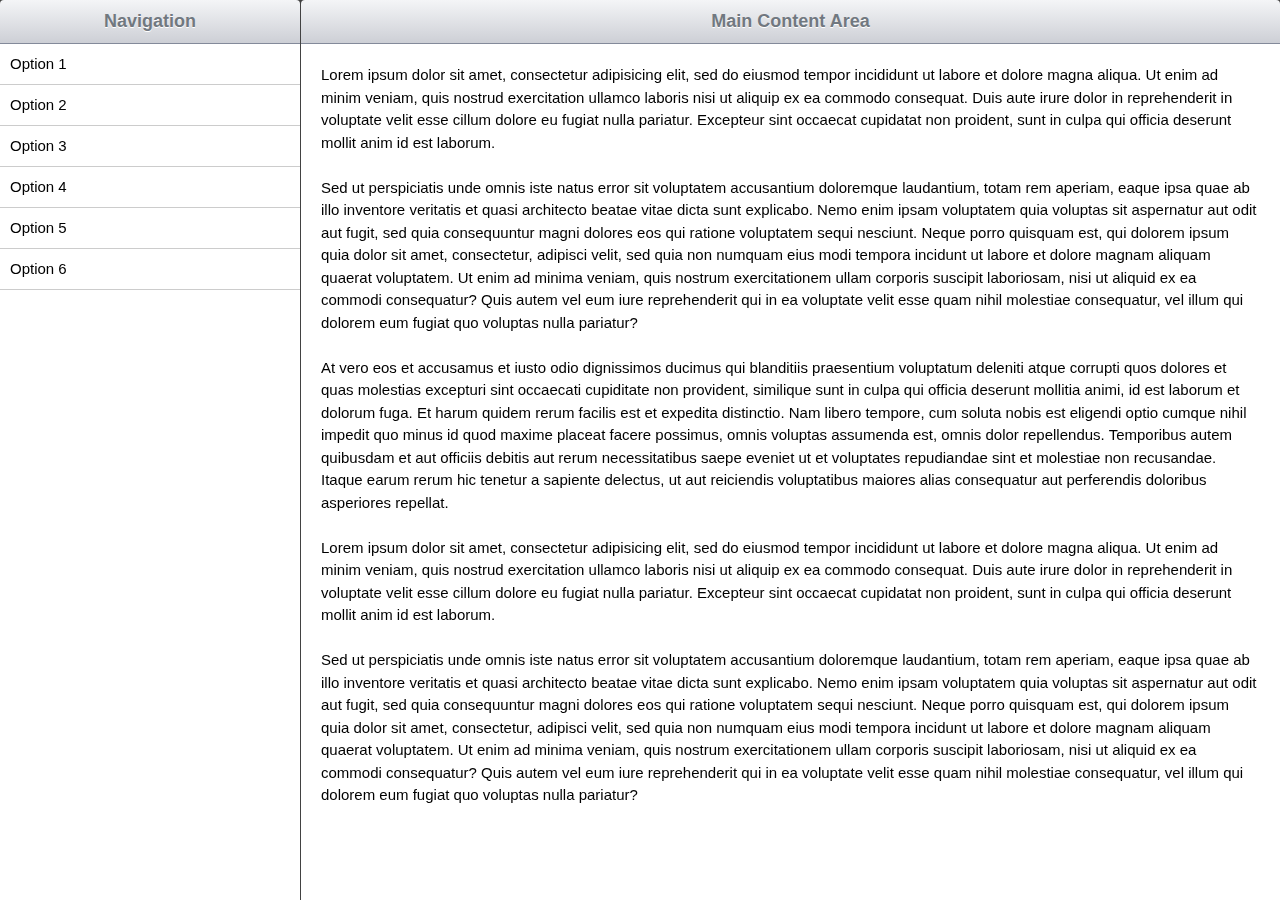
<file: iscroll-4/examples/ipad/index.html>
<!DOCTYPE html>
<html>
<head>
<meta http-equiv="Content-Type" content="text/html; charset=utf-8">
<meta name="viewport" content="width=device-width, initial-scale=1.0, user-scalable=0, minimum-scale=1.0, maximum-scale=1.0">
<meta name="apple-mobile-web-app-capable" content="yes">
<meta name="apple-mobile-web-app-status-bar-style" content="black">
<title>iScroll demo: iPad</title>

<script type="application/javascript" src="../../src/iscroll.js"></script>

<script type="text/javascript">

var scrollContent,
	scrollNav;

function loaded() {
	scrollContent = new iScroll('contentWrapper');
	scrollNav = new iScroll('navWrapper');
}

document.addEventListener('touchmove', function (e) { e.preventDefault(); }, false);

document.addEventListener('DOMContentLoaded', loaded, false);

</script>

<style type="text/css" media="all">
html,body {
	height:100%;
}

body,ul,li,header,nav,aside,section,article,p {
	padding:0;
	margin:0;
	border:0;
}

body {
	font-size:12px;
	-webkit-user-select:none;
    -webkit-text-size-adjust:none;
	font-family:helvetica;
	background:#424242;
}

p {
	margin-bottom:1.5em;
	line-height:150%;
}

header,nav,aside,section,article {
	display:block;
}

#page {
	width:100%; height:100%;
	position:relative;
	display:-webkit-box;
	display:-moz-box;
	display:-o-box;
	display:box;
	
	-webkit-box-orient:horizontal;
	-moz-box-orient:horizontal;
	-o-box-orient:horizontal;
	box-orient:horizontal;
	
	background:#424242;
}

#sidebar {
	width:300px;
	margin-right:1px;
}

#content {
	-webkit-box-flex:1;
	-moz-box-flex:1;
	-o-box-flex:1;
	box-flex:1;
}

#sidebar, #content {
	position:relative;
	height:100%;
}

header {
	height:43px; line-height:43px;
	border-bottom:1px solid #838a9a;
	background-color:#424242;
	background-image:-webkit-gradient(linear, 0 0, 0 100, from(#f4f5f7), to(#999da9));
	background-image:-moz-linear-gradient(top, #f4f5f7, #999da9);
	background-image:-o-linear-gradient(top, #f4f5f7, #999da9);
	
	color:#717880;
	font-size:18px; font-weight:bold;
	text-align:center;
	text-shadow:0 1px 0 #fff;
	-webkit-border-top-left-radius:4px;
	-moz-border-top-left-radius:4px;
	-o-border-top-left-radius:4px;
	border-top-left-radius:4px;
	
	-webkit-border-top-right-radius:4px;
	-moz-border-top-right-radius:4px;
	-o-border-top-right-radius:4px;
	border-top-right-radius:4px;
}

#navScroller > li {
	padding:0 10px;
	border-bottom:1px solid #ccc;
	height:40px; line-height:40px;
}

#contentScroller {
	-webkit-box-sizing:border-box;
	-moz-box-sizing:border-box;
	-o-box-sizing:border-box;
	box-sizing:border-box;
	padding:20px;
}

nav, article {
	position:absolute;
	top:44px; bottom:0; left:0; right:0;
	font-size:15px;
	background:#fff;
	
}
</style>
</head>
<body>

<div id="page">
	<div id="sidebar">
		<header>Navigation</header>
		<nav id="navWrapper">
			<ul id="navScroller">
				<li>Option 1</li>
				<li>Option 2</li>
				<li>Option 3</li>
				<li>Option 4</li>
				<li>Option 5</li>
				<li>Option 6</li>
			</ul>
		</nav>
	</div>

	<div id="content">
		<header>Main Content Area</header>
		<article id="contentWrapper">
			<div id="contentScroller">
				<p>Lorem ipsum dolor sit amet, consectetur adipisicing elit, sed do eiusmod tempor incididunt ut labore et dolore magna aliqua. Ut enim ad minim veniam, quis nostrud exercitation ullamco laboris nisi ut aliquip ex ea commodo consequat. Duis aute irure dolor in reprehenderit in voluptate velit esse cillum dolore eu fugiat nulla pariatur. Excepteur sint occaecat cupidatat non proident, sunt in culpa qui officia deserunt mollit anim id est laborum.</p>
				<p>Sed ut perspiciatis unde omnis iste natus error sit voluptatem accusantium doloremque laudantium, totam rem aperiam, eaque ipsa quae ab illo inventore veritatis et quasi architecto beatae vitae dicta sunt explicabo. Nemo enim ipsam voluptatem quia voluptas sit aspernatur aut odit aut fugit, sed quia consequuntur magni dolores eos qui ratione voluptatem sequi nesciunt. Neque porro quisquam est, qui dolorem ipsum quia dolor sit amet, consectetur, adipisci velit, sed quia non numquam eius modi tempora incidunt ut labore et dolore magnam aliquam quaerat voluptatem. Ut enim ad minima veniam, quis nostrum exercitationem ullam corporis suscipit laboriosam, nisi ut aliquid ex ea commodi consequatur? Quis autem vel eum iure reprehenderit qui in ea voluptate velit esse quam nihil molestiae consequatur, vel illum qui dolorem eum fugiat quo voluptas nulla pariatur?</p>
				<p>At vero eos et accusamus et iusto odio dignissimos ducimus qui blanditiis praesentium voluptatum deleniti atque corrupti quos dolores et quas molestias excepturi sint occaecati cupiditate non provident, similique sunt in culpa qui officia deserunt mollitia animi, id est laborum et dolorum fuga. Et harum quidem rerum facilis est et expedita distinctio. Nam libero tempore, cum soluta nobis est eligendi optio cumque nihil impedit quo minus id quod maxime placeat facere possimus, omnis voluptas assumenda est, omnis dolor repellendus. Temporibus autem quibusdam et aut officiis debitis aut rerum necessitatibus saepe eveniet ut et voluptates repudiandae sint et molestiae non recusandae. Itaque earum rerum hic tenetur a sapiente delectus, ut aut reiciendis voluptatibus maiores alias consequatur aut perferendis doloribus asperiores repellat.</p>
			<p>Lorem ipsum dolor sit amet, consectetur adipisicing elit, sed do eiusmod tempor incididunt ut labore et dolore magna aliqua. Ut enim ad minim veniam, quis nostrud exercitation ullamco laboris nisi ut aliquip ex ea commodo consequat. Duis aute irure dolor in reprehenderit in voluptate velit esse cillum dolore eu fugiat nulla pariatur. Excepteur sint occaecat cupidatat non proident, sunt in culpa qui officia deserunt mollit anim id est laborum.</p>
			<p>Sed ut perspiciatis unde omnis iste natus error sit voluptatem accusantium doloremque laudantium, totam rem aperiam, eaque ipsa quae ab illo inventore veritatis et quasi architecto beatae vitae dicta sunt explicabo. Nemo enim ipsam voluptatem quia voluptas sit aspernatur aut odit aut fugit, sed quia consequuntur magni dolores eos qui ratione voluptatem sequi nesciunt. Neque porro quisquam est, qui dolorem ipsum quia dolor sit amet, consectetur, adipisci velit, sed quia non numquam eius modi tempora incidunt ut labore et dolore magnam aliquam quaerat voluptatem. Ut enim ad minima veniam, quis nostrum exercitationem ullam corporis suscipit laboriosam, nisi ut aliquid ex ea commodi consequatur? Quis autem vel eum iure reprehenderit qui in ea voluptate velit esse quam nihil molestiae consequatur, vel illum qui dolorem eum fugiat quo voluptas nulla pariatur?</p>
			</div>
		</article>
	</div>
</div>

</body>
</html>
</file>
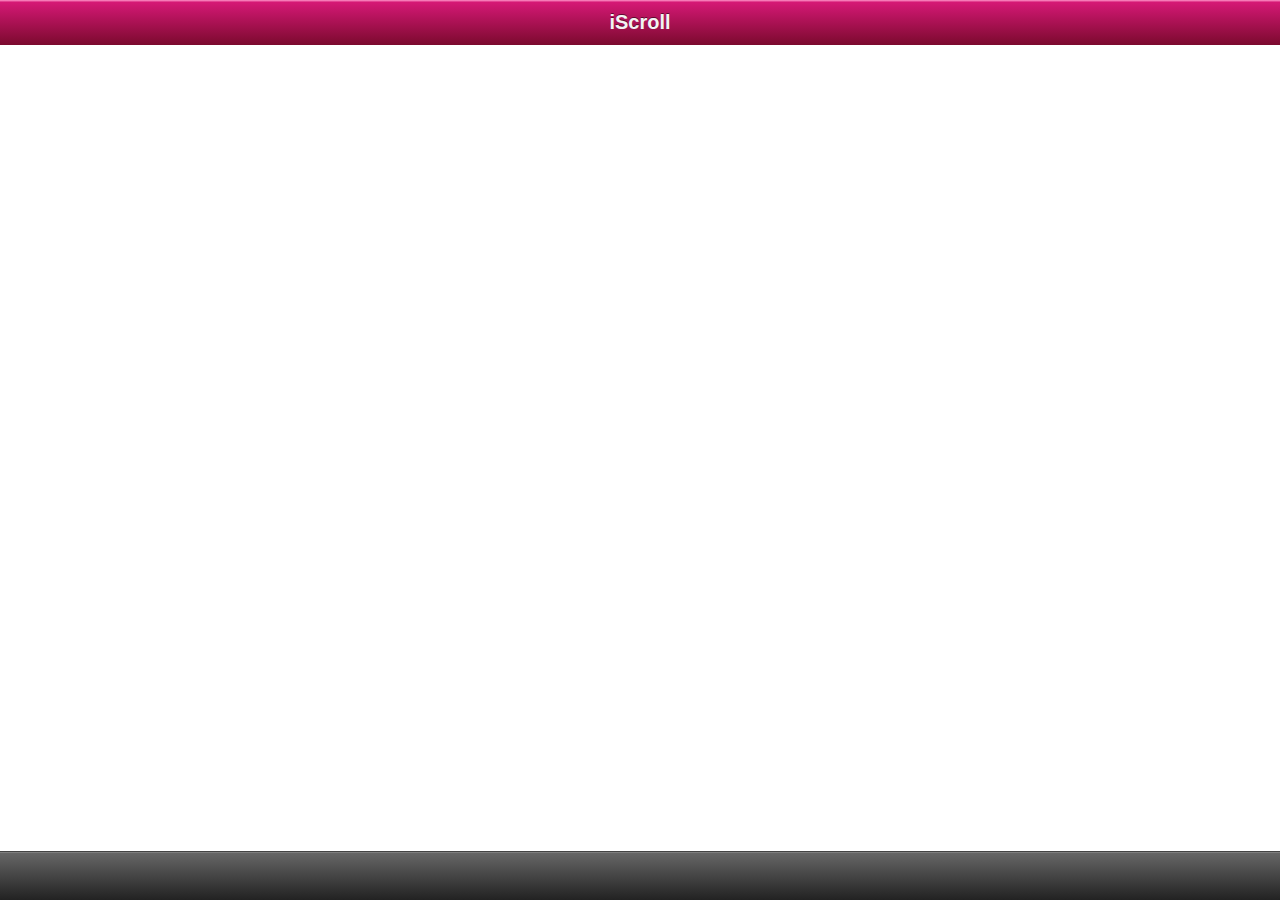
<file: iscroll-4/examples/pull-to-refresh/index.html>
<!DOCTYPE html>
<html>
<head>
<meta http-equiv="Content-Type" content="text/html; charset=utf-8">
<meta name="viewport" content="width=device-width, initial-scale=1.0, user-scalable=0, minimum-scale=1.0, maximum-scale=1.0">
<meta name="apple-mobile-web-app-capable" content="yes">
<meta name="apple-mobile-web-app-status-bar-style" content="black">
<title>iScroll demo: simple</title>

<script type="text/javascript" src="../../src/iscroll.js"></script>

<script type="text/javascript">

var myScroll,
	pullDownEl, pullDownOffset,
	pullUpEl, pullUpOffset,
	generatedCount = 0;

function pullDownAction () {
	setTimeout(function () {	// <-- Simulate network congestion, remove setTimeout from production!
		var el, li, i;
		el = document.getElementById('thelist');

		for (i=0; i<3; i++) {
			li = document.createElement('li');
			li.innerText = 'Generated row ' + (++generatedCount);
			el.insertBefore(li, el.childNodes[0]);
		}
		
		myScroll.refresh();		// Remember to refresh when contents are loaded (ie: on ajax completion)
	}, 1000);	// <-- Simulate network congestion, remove setTimeout from production!
}

function pullUpAction () {
	setTimeout(function () {	// <-- Simulate network congestion, remove setTimeout from production!
		var el, li, i;
		el = document.getElementById('thelist');

		for (i=0; i<3; i++) {
			li = document.createElement('li');
			li.innerText = 'Generated row ' + (++generatedCount);
			el.appendChild(li, el.childNodes[0]);
		}
		
		myScroll.refresh();		// Remember to refresh when contents are loaded (ie: on ajax completion)
	}, 1000);	// <-- Simulate network congestion, remove setTimeout from production!
}

function loaded() {
	pullDownEl = document.getElementById('pullDown');
	pullDownOffset = pullDownEl.offsetHeight;
	pullUpEl = document.getElementById('pullUp');	
	pullUpOffset = pullUpEl.offsetHeight;
	
	myScroll = new iScroll('wrapper', {
		useTransition: true,
		topOffset: pullDownOffset,
		onRefresh: function () {
			if (pullDownEl.className.match('loading')) {
				pullDownEl.className = '';
				pullDownEl.querySelector('.pullDownLabel').innerHTML = 'Pull down to refresh...';
			} else if (pullUpEl.className.match('loading')) {
				pullUpEl.className = '';
				pullUpEl.querySelector('.pullUpLabel').innerHTML = 'Pull up to load more...';
			}
		},
		onScrollMove: function () {
			if (this.y > 5 && !pullDownEl.className.match('flip')) {
				pullDownEl.className = 'flip';
				pullDownEl.querySelector('.pullDownLabel').innerHTML = 'Release to refresh...';
				this.minScrollY = 0;
			} else if (this.y < 5 && pullDownEl.className.match('flip')) {
				pullDownEl.className = '';
				pullDownEl.querySelector('.pullDownLabel').innerHTML = 'Pull down to refresh...';
				this.minScrollY = -pullDownOffset;
			} else if (this.y < (this.maxScrollY - 5) && !pullUpEl.className.match('flip')) {
				pullUpEl.className = 'flip';
				pullUpEl.querySelector('.pullUpLabel').innerHTML = 'Release to refresh...';
				this.maxScrollY = this.maxScrollY;
			} else if (this.y > (this.maxScrollY + 5) && pullUpEl.className.match('flip')) {
				pullUpEl.className = '';
				pullUpEl.querySelector('.pullUpLabel').innerHTML = 'Pull up to load more...';
				this.maxScrollY = pullUpOffset;
			}
		},
		onScrollEnd: function () {
			if (pullDownEl.className.match('flip')) {
				pullDownEl.className = 'loading';
				pullDownEl.querySelector('.pullDownLabel').innerHTML = 'Loading...';				
				pullDownAction();	// Execute custom function (ajax call?)
			} else if (pullUpEl.className.match('flip')) {
				pullUpEl.className = 'loading';
				pullUpEl.querySelector('.pullUpLabel').innerHTML = 'Loading...';				
				pullUpAction();	// Execute custom function (ajax call?)
			}
		}
	});
	
	setTimeout(function () { document.getElementById('wrapper').style.left = '0'; }, 800);
}

document.addEventListener('touchmove', function (e) { e.preventDefault(); }, false);

document.addEventListener('DOMContentLoaded', function () { setTimeout(loaded, 200); }, false);
</script>

<style type="text/css" media="all">
body,ul,li {
	padding:0;
	margin:0;
	border:0;
}

body {
	font-size:12px;
	-webkit-user-select:none;
    -webkit-text-size-adjust:none;
	font-family:helvetica;
}

#header {
	position:absolute; z-index:2;
	top:0; left:0;
	width:100%;
	height:45px;
	line-height:45px;
	background-color:#d51875;
	background-image:-webkit-gradient(linear, 0 0, 0 100%, color-stop(0, #fe96c9), color-stop(0.05, #d51875), color-stop(1, #7b0a2e));
	background-image:-moz-linear-gradient(top, #fe96c9, #d51875 5%, #7b0a2e);
	background-image:-o-linear-gradient(top, #fe96c9, #d51875 5%, #7b0a2e);
	padding:0;
	color:#eee;
	font-size:20px;
	text-align:center;
}

#header a {
	color:#f3f3f3;
	text-decoration:none;
	font-weight:bold;
	text-shadow:0 -1px 0 rgba(0,0,0,0.5);
}

#footer {
	position:absolute; z-index:2;
	bottom:0; left:0;
	width:100%;
	height:48px;
	background-color:#222;
	background-image:-webkit-gradient(linear, 0 0, 0 100%, color-stop(0, #999), color-stop(0.02, #666), color-stop(1, #222));
	background-image:-moz-linear-gradient(top, #999, #666 2%, #222);
	background-image:-o-linear-gradient(top, #999, #666 2%, #222);
	padding:0;
	border-top:1px solid #444;
}

#wrapper {
	position:absolute; z-index:1;
	top:45px; bottom:48px; left:-9999px;
	width:100%;
	background:#aaa;
	overflow:auto;
}

#scroller {
	position:absolute; z-index:1;
/*	-webkit-touch-callout:none;*/
	-webkit-tap-highlight-color:rgba(0,0,0,0);
	width:100%;
	padding:0;
}

#scroller ul {
	list-style:none;
	padding:0;
	margin:0;
	width:100%;
	text-align:left;
}

#scroller li {
	padding:0 10px;
	height:40px;
	line-height:40px;
	border-bottom:1px solid #ccc;
	border-top:1px solid #fff;
	background-color:#fafafa;
	font-size:14px;
}

#myFrame {
	position:absolute;
	top:0; left:0;
}



/**
 *
 * Pull down styles
 *
 */
#pullDown, #pullUp {
	background:#fff;
	height:40px;
	line-height:40px;
	padding:5px 10px;
	border-bottom:1px solid #ccc;
	font-weight:bold;
	font-size:14px;
	color:#888;
}
#pullDown .pullDownIcon, #pullUp .pullUpIcon  {
	display:block; float:left;
	width:40px; height:40px;
	background:url(pull-icon@2x.png) 0 0 no-repeat;
	-webkit-background-size:40px 80px; background-size:40px 80px;
	-webkit-transition-property:-webkit-transform;
	-webkit-transition-duration:250ms;	
}
#pullDown .pullDownIcon {
	-webkit-transform:rotate(0deg) translateZ(0);
}
#pullUp .pullUpIcon  {
	-webkit-transform:rotate(-180deg) translateZ(0);
}

#pullDown.flip .pullDownIcon {
	-webkit-transform:rotate(-180deg) translateZ(0);
}

#pullUp.flip .pullUpIcon {
	-webkit-transform:rotate(0deg) translateZ(0);
}

#pullDown.loading .pullDownIcon, #pullUp.loading .pullUpIcon {
	background-position:0 100%;
	-webkit-transform:rotate(0deg) translateZ(0);
	-webkit-transition-duration:0ms;

	-webkit-animation-name:loading;
	-webkit-animation-duration:2s;
	-webkit-animation-iteration-count:infinite;
	-webkit-animation-timing-function:linear;
}

@-webkit-keyframes loading {
	from { -webkit-transform:rotate(0deg) translateZ(0); }
	to { -webkit-transform:rotate(360deg) translateZ(0); }
}

</style>
</head>
<body>

<div id="header"><a href="http://cubiq.org/iscroll">iScroll</a></div>
<div id="wrapper">
	<div id="scroller">
		<div id="pullDown">
			<span class="pullDownIcon"></span><span class="pullDownLabel">Pull down to refresh...</span>
		</div>

		<ul id="thelist">
			<li>Pretty row 1</li>
			<li>Pretty row 2</li>
			<li>Pretty row 3</li>
			<li>Pretty row 4</li>
			<li>Pretty row 5</li>
			<li>Pretty row 6</li>
			<li>Pretty row 7</li>
			<li>Pretty row 8</li>
			<li>Pretty row 9</li>
			<li>Pretty row 10</li>
			<li>Pretty row 11</li>
			<li>Pretty row 12</li>
			<li>Pretty row 13</li>
			<li>Pretty row 14</li>
			<li>Pretty row 15</li>
			<li>Pretty row 16</li>
			<li>Pretty row 17</li>
			<li>Pretty row 18</li>
			<li>Pretty row 19</li>
			<li>Pretty row 20</li>
			<li>Pretty row 21</li>
			<li>Pretty row 22</li>
			<li>Pretty row 23</li>
			<li>Pretty row 24</li>
			<li>Pretty row 25</li>
			<li>Pretty row 26</li>
			<li>Pretty row 27</li>
			<li>Pretty row 28</li>
			<li>Pretty row 29</li>
			<li>Pretty row 30</li>
			<li>Pretty row 31</li>
			<li>Pretty row 32</li>
			<li>Pretty row 33</li>
			<li>Pretty row 34</li>
			<li>Pretty row 35</li>
			<li>Pretty row 36</li>
			<li>Pretty row 37</li>
			<li>Pretty row 38</li>
			<li>Pretty row 39</li>
			<li>Pretty row 40</li>
		</ul>
		<div id="pullUp">
			<span class="pullUpIcon"></span><span class="pullUpLabel">Pull up to refresh...</span>
		</div>
	</div>
</div>
<div id="footer"></div>

</body>
</html>
</file>
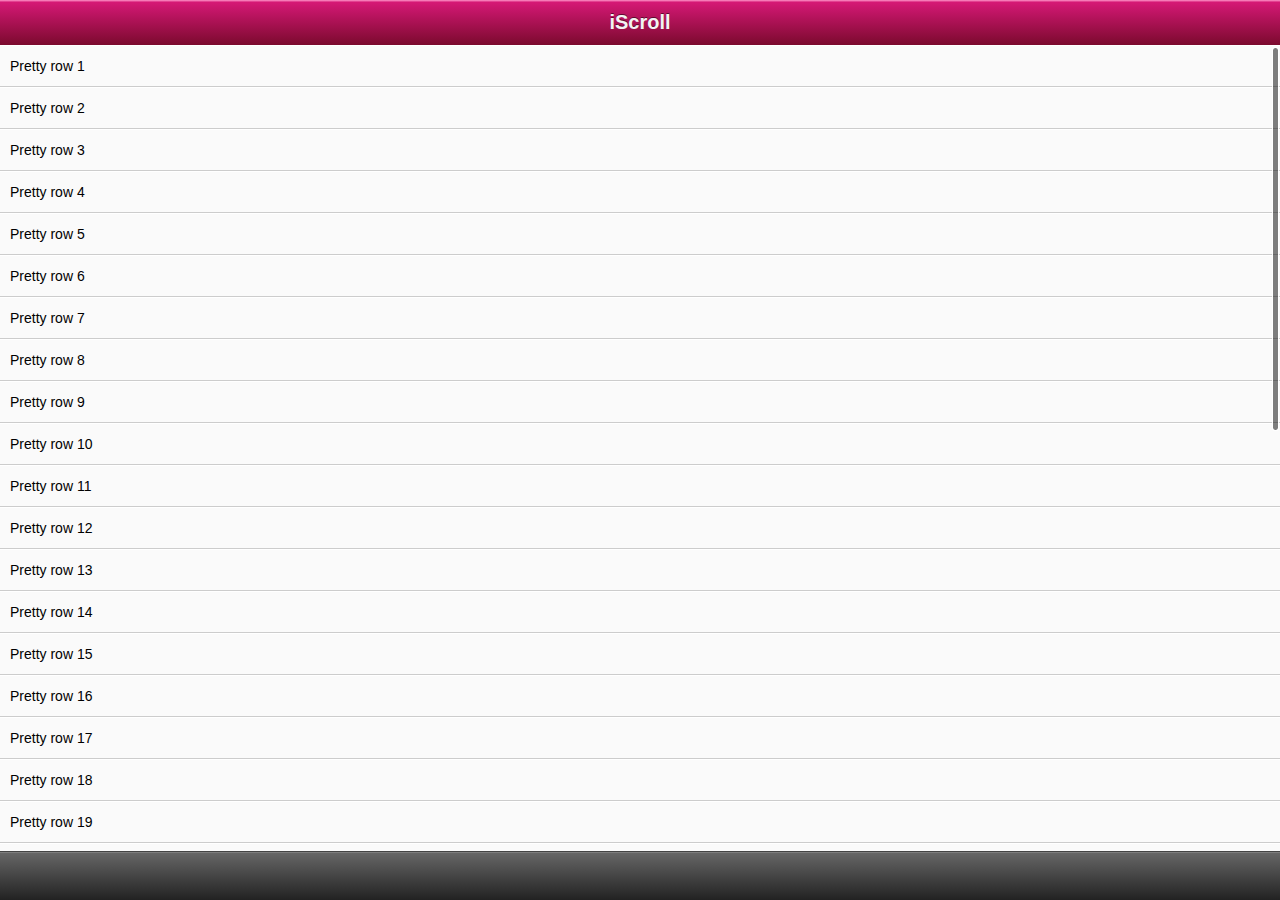
<file: iscroll-4/examples/simple/index.html>
<!DOCTYPE html>
<html>
<head>
<meta charset="utf-8">
<meta name="viewport" content="width=device-width, initial-scale=1.0, user-scalable=0, minimum-scale=1.0, maximum-scale=1.0">
<meta name="apple-mobile-web-app-capable" content="yes">
<meta name="apple-mobile-web-app-status-bar-style" content="black">
<title>iScroll demo: simple</title>

<script type="text/javascript" src="../../src/iscroll.js"></script>

<script type="text/javascript">

var myScroll;
function loaded() {
	myScroll = new iScroll('wrapper');
}

document.addEventListener('touchmove', function (e) { e.preventDefault(); }, false);

/* * * * * * * *
 *
 * Use this for high compatibility (iDevice + Android)
 *
 */
document.addEventListener('DOMContentLoaded', function () { setTimeout(loaded, 200); }, false);
/*
 * * * * * * * */


/* * * * * * * *
 *
 * Use this for iDevice only
 *
 */
//document.addEventListener('DOMContentLoaded', loaded, false);
/*
 * * * * * * * */


/* * * * * * * *
 *
 * Use this if nothing else works
 *
 */
//window.addEventListener('load', setTimeout(function () { loaded(); }, 200), false);
/*
 * * * * * * * */

</script>

<style type="text/css" media="all">
body,ul,li {
	padding:0;
	margin:0;
	border:0;
}

body {
	font-size:12px;
	-webkit-user-select:none;
    -webkit-text-size-adjust:none;
	font-family:helvetica;
}

#header {
	position:absolute; z-index:2;
	top:0; left:0;
	width:100%;
	height:45px;
	line-height:45px;
	background-color:#d51875;
	background-image:-webkit-gradient(linear, 0 0, 0 100%, color-stop(0, #fe96c9), color-stop(0.05, #d51875), color-stop(1, #7b0a2e));
	background-image:-moz-linear-gradient(top, #fe96c9, #d51875 5%, #7b0a2e);
	background-image:-o-linear-gradient(top, #fe96c9, #d51875 5%, #7b0a2e);
	padding:0;
	color:#eee;
	font-size:20px;
	text-align:center;
}

#header a {
	color:#f3f3f3;
	text-decoration:none;
	font-weight:bold;
	text-shadow:0 -1px 0 rgba(0,0,0,0.5);
}

#footer {
	position:absolute; z-index:2;
	bottom:0; left:0;
	width:100%;
	height:48px;
	background-color:#222;
	background-image:-webkit-gradient(linear, 0 0, 0 100%, color-stop(0, #999), color-stop(0.02, #666), color-stop(1, #222));
	background-image:-moz-linear-gradient(top, #999, #666 2%, #222);
	background-image:-o-linear-gradient(top, #999, #666 2%, #222);
	padding:0;
	border-top:1px solid #444;
}

#wrapper {
	position:absolute; z-index:1;
	top:45px; bottom:48px; left:0;
	width:100%;
	background:#aaa;
	overflow:auto;
}

#scroller {
	position:absolute; z-index:1;
/*	-webkit-touch-callout:none;*/
	-webkit-tap-highlight-color:rgba(0,0,0,0);
	width:100%;
	padding:0;
}

#scroller ul {
	list-style:none;
	padding:0;
	margin:0;
	width:100%;
	text-align:left;
}

#scroller li {
	padding:0 10px;
	height:40px;
	line-height:40px;
	border-bottom:1px solid #ccc;
	border-top:1px solid #fff;
	background-color:#fafafa;
	font-size:14px;
}
</style>
</head>
<body>

<div id="header"><a href="http://cubiq.org/iscroll">iScroll</a></div>
<div id="wrapper">
	<div id="scroller">
		<ul id="thelist">
			<li>Pretty row 1</li>
			<li>Pretty row 2</li>
			<li>Pretty row 3</li>
			<li>Pretty row 4</li>
			<li>Pretty row 5</li>
			<li>Pretty row 6</li>
			<li>Pretty row 7</li>
			<li>Pretty row 8</li>
			<li>Pretty row 9</li>
			<li>Pretty row 10</li>
			<li>Pretty row 11</li>
			<li>Pretty row 12</li>
			<li>Pretty row 13</li>
			<li>Pretty row 14</li>
			<li>Pretty row 15</li>
			<li>Pretty row 16</li>
			<li>Pretty row 17</li>
			<li>Pretty row 18</li>
			<li>Pretty row 19</li>
			<li>Pretty row 20</li>
			<li>Pretty row 21</li>
			<li>Pretty row 22</li>
			<li>Pretty row 23</li>
			<li>Pretty row 24</li>
			<li>Pretty row 25</li>
			<li>Pretty row 26</li>
			<li>Pretty row 27</li>
			<li>Pretty row 28</li>
			<li>Pretty row 29</li>
			<li>Pretty row 30</li>
			<li>Pretty row 31</li>
			<li>Pretty row 32</li>
			<li>Pretty row 33</li>
			<li>Pretty row 34</li>
			<li>Pretty row 35</li>
			<li>Pretty row 36</li>
			<li>Pretty row 37</li>
			<li>Pretty row 38</li>
			<li>Pretty row 39</li>
			<li>Pretty row 40</li>
		</ul>
	</div>
</div>
<div id="footer"></div>

</body>
</html>
</file>
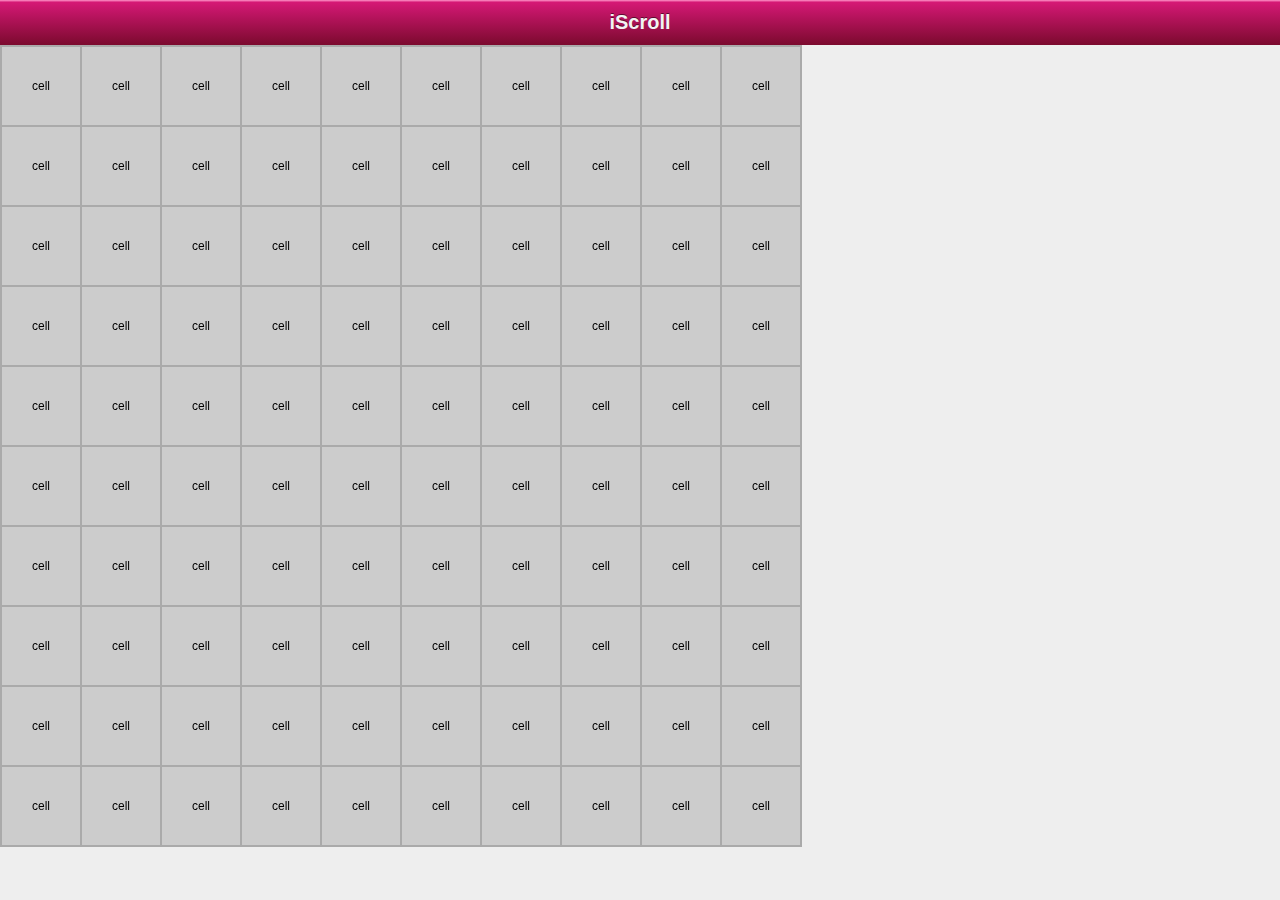
<file: iscroll-4/examples/snap-to-element/index.html>
<!DOCTYPE html>
<html>
<head>
<meta http-equiv="Content-Type" content="text/html; charset=utf-8">
<meta name="viewport" content="width=device-width, initial-scale=1.0, user-scalable=0, minimum-scale=1.0, maximum-scale=1.0">
<meta name="apple-mobile-web-app-capable" content="yes">
<meta name="apple-mobile-web-app-status-bar-style" content="black">
<title>iScroll demo: Snap to element</title>

<script type="text/javascript" src="../../src/iscroll.js"></script>

<script type="text/javascript">
var myScroll;

function loaded() {
	myScroll = new iScroll('wrapper', {
		snap: 'li',
		momentum: false,
		hScrollbar: false,
		vScrollbar: false
	 });
}

document.addEventListener('DOMContentLoaded', loaded, false);
</script>

<style type="text/css" media="all">
body,ul,li {
	padding:0;
	margin:0;
	border:0;
}

body {
	font-size:12px;
	-webkit-user-select:none;
    -webkit-text-size-adjust:none;
	font-family:helvetica;
}

#header {
	position:absolute;
	top:0; left:0;
	width:100%;
	height:45px;
	line-height:45px;
	background-image:-webkit-gradient(linear, 0 0, 0 100%, color-stop(0, #fe96c9), color-stop(0.05, #d51875), color-stop(1, #7b0a2e));
	background-image:-moz-linear-gradient(top, #fe96c9, #d51875 5%, #7b0a2e);
	background-image:-o-linear-gradient(top, #fe96c9, #d51875 5%, #7b0a2e);
	padding:0;
	color:#eee;
	font-size:20px;
	text-align:center;
}

#header a {
	color:#f3f3f3;
	text-decoration:none;
	font-weight:bold;
	text-shadow:0 -1px 0 rgba(0,0,0,0.5);
}

#wrapper {
	position:absolute; z-index:1;
	top:45px; bottom:0; left:0;
	width:100%;
	overflow:auto;
	background:#eee;
}

#scroller {
	width:800px;
	float:left;
	padding:0;
}

#scroller ul {
	list-style:none;
	display:block;
	float:left;
	width:100%;
	height:100%;
	padding:0;
	margin:0;
	border:1px solid #aaa;
}

#scroller li {
	display:block; float:left;
	width:78px; height:78px; line-height:78px;
	text-align:center;
	border:1px solid #aaa;
	background:#ccc;
}

</style>
</head>
<body>
<div id="header"><a href="http://cubiq.org/iscroll">iScroll</a></div>

<div id="wrapper">
	<div id="scroller">
		<ul id="thelist">
			<li>cell</li> <li>cell</li> <li>cell</li> <li>cell</li> <li>cell</li>
			<li>cell</li> <li>cell</li> <li>cell</li> <li>cell</li> <li>cell</li>
			<li>cell</li> <li>cell</li> <li>cell</li> <li>cell</li> <li>cell</li>
			<li>cell</li> <li>cell</li> <li>cell</li> <li>cell</li> <li>cell</li>

			<li>cell</li> <li>cell</li> <li>cell</li> <li>cell</li> <li>cell</li>
			<li>cell</li> <li>cell</li> <li>cell</li> <li>cell</li> <li>cell</li>
			<li>cell</li> <li>cell</li> <li>cell</li> <li>cell</li> <li>cell</li>
			<li>cell</li> <li>cell</li> <li>cell</li> <li>cell</li> <li>cell</li>

			<li>cell</li> <li>cell</li> <li>cell</li> <li>cell</li> <li>cell</li>
			<li>cell</li> <li>cell</li> <li>cell</li> <li>cell</li> <li>cell</li>
			<li>cell</li> <li>cell</li> <li>cell</li> <li>cell</li> <li>cell</li>
			<li>cell</li> <li>cell</li> <li>cell</li> <li>cell</li> <li>cell</li>

			<li>cell</li> <li>cell</li> <li>cell</li> <li>cell</li> <li>cell</li>
			<li>cell</li> <li>cell</li> <li>cell</li> <li>cell</li> <li>cell</li>
			<li>cell</li> <li>cell</li> <li>cell</li> <li>cell</li> <li>cell</li>
			<li>cell</li> <li>cell</li> <li>cell</li> <li>cell</li> <li>cell</li>

			<li>cell</li> <li>cell</li> <li>cell</li> <li>cell</li> <li>cell</li>
			<li>cell</li> <li>cell</li> <li>cell</li> <li>cell</li> <li>cell</li>
			<li>cell</li> <li>cell</li> <li>cell</li> <li>cell</li> <li>cell</li>
			<li>cell</li> <li>cell</li> <li>cell</li> <li>cell</li> <li>cell</li>
		</ul>
	</div>
</div>

</body>
</html>
</file>
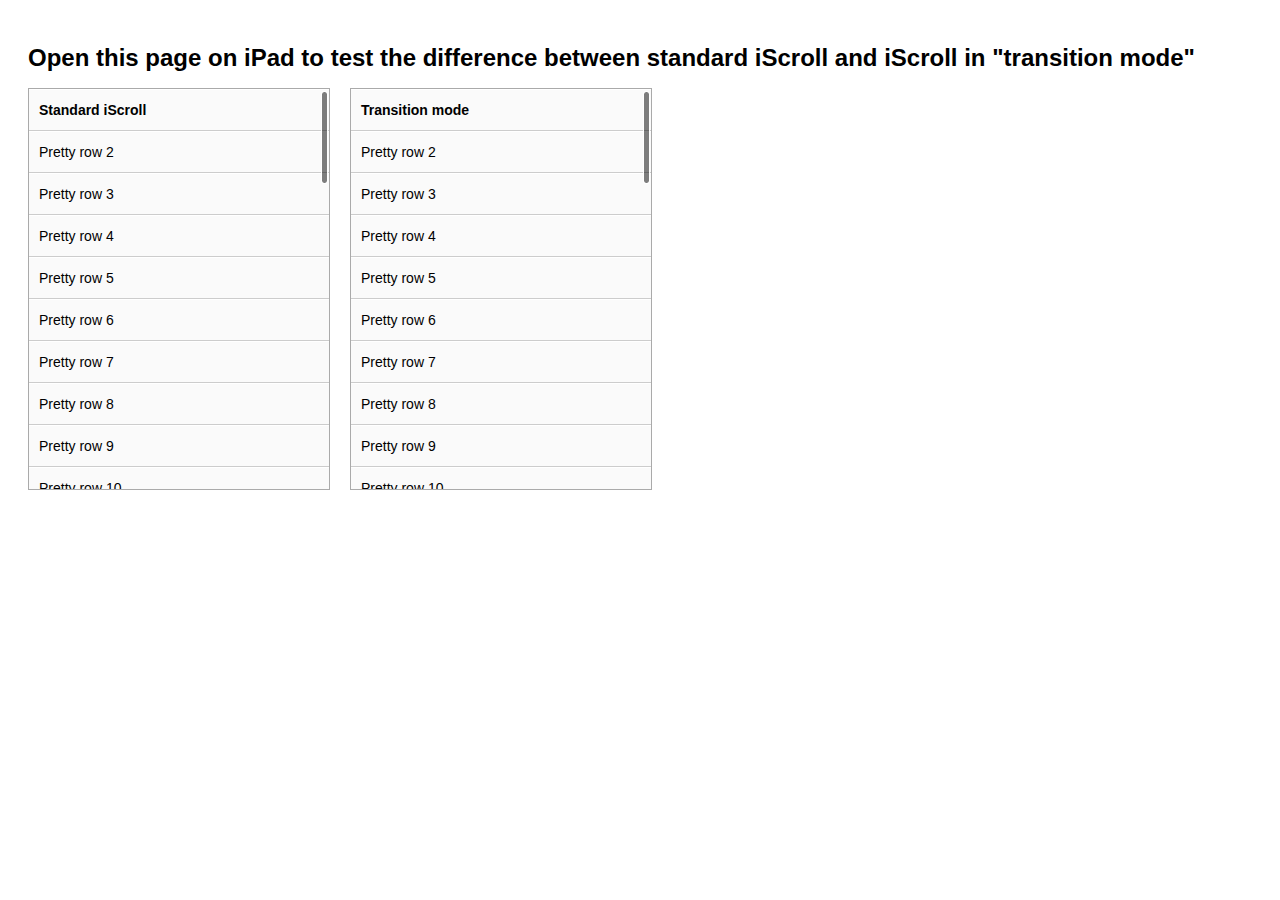
<file: iscroll-4/examples/use-transition/index.html>
<!DOCTYPE html>
<html>
<head>
<meta http-equiv="Content-Type" content="text/html; charset=utf-8">
<meta name="viewport" content="width=device-width, initial-scale=1.0, user-scalable=0, minimum-scale=1.0, maximum-scale=1.0">
<meta name="apple-mobile-web-app-capable" content="yes">
<meta name="apple-mobile-web-app-status-bar-style" content="black">
<title>iScroll demo: Use transition</title>

<script type="text/javascript" src="../../src/iscroll.js"></script>

<script type="text/javascript">

var scroll1, scroll2;
function loaded() {
	scroll1 = new iScroll('standard');
	scroll2 = new iScroll('transition', { useTransition:true });
}

document.addEventListener('touchmove', function (e) { e.preventDefault(); }, false);
document.addEventListener('DOMContentLoaded', loaded, false);

</script>

<style type="text/css" media="all">
ul,li {
	padding:0;
	margin:0;
	border:0;
}

body {
	font-size:12px;
	-webkit-user-select:none;
    -webkit-text-size-adjust:none;
	font-family:helvetica;
	padding:20px;
}

#standard, #transition {
	position:relative; z-index:1;
	display:block; float:left;
	width:300px; height:400px;
	background:#aaa;
	overflow:auto;
	border:1px solid #aaa;
}

#standard {
	margin-right:20px;
}

.scroller {
	position:absolute; z-index:1;
/*	-webkit-touch-callout:none;*/
	-webkit-tap-highlight-color:rgba(0,0,0,0);
	width:100%;
	padding:0;
}

.scroller ul {
	list-style:none;
	padding:0;
	margin:0;
	width:100%;
	text-align:left;
}

.scroller li {
	padding:0 10px;
	height:40px;
	line-height:40px;
	border-bottom:1px solid #ccc;
	border-top:1px solid #fff;
	background-color:#fafafa;
	font-size:14px;
}

#myFrame {
	position:absolute;
	top:0; left:0;
}

</style>
</head>
<body>
<h1>Open this page on iPad to test the difference between standard iScroll and iScroll in "transition mode"</h1>

<div id="standard">
	<div class="scroller">
		<ul>
			<li><strong>Standard iScroll</strong></li>
			<li>Pretty row 2</li>
			<li>Pretty row 3</li>
			<li>Pretty row 4</li>
			<li>Pretty row 5</li>
			<li>Pretty row 6</li>
			<li>Pretty row 7</li>
			<li>Pretty row 8</li>
			<li>Pretty row 9</li>
			<li>Pretty row 10</li>
			<li><strong>Standard iScroll</strong></li>
			<li>Pretty row 12</li>
			<li>Pretty row 13</li>
			<li>Pretty row 14</li>
			<li>Pretty row 15</li>
			<li>Pretty row 16</li>
			<li>Pretty row 17</li>
			<li>Pretty row 18</li>
			<li>Pretty row 19</li>
			<li>Pretty row 20</li>
			<li><strong>Standard iScroll</strong></li>
			<li>Pretty row 22</li>
			<li>Pretty row 23</li>
			<li>Pretty row 24</li>
			<li>Pretty row 25</li>
			<li>Pretty row 26</li>
			<li>Pretty row 27</li>
			<li>Pretty row 28</li>
			<li>Pretty row 29</li>
			<li>Pretty row 30</li>
			<li><strong>Standard iScroll</strong></li>
			<li>Pretty row 32</li>
			<li>Pretty row 33</li>
			<li>Pretty row 34</li>
			<li>Pretty row 35</li>
			<li>Pretty row 36</li>
			<li>Pretty row 37</li>
			<li>Pretty row 38</li>
			<li>Pretty row 39</li>
			<li>Pretty row 40</li>
		</ul>
	</div>
</div>


<div id="transition">
	<div class="scroller">
		<ul>
			<li><strong>Transition mode</strong></li>
			<li>Pretty row 2</li>
			<li>Pretty row 3</li>
			<li>Pretty row 4</li>
			<li>Pretty row 5</li>
			<li>Pretty row 6</li>
			<li>Pretty row 7</li>
			<li>Pretty row 8</li>
			<li>Pretty row 9</li>
			<li>Pretty row 10</li>
			<li><strong>Transition mode</strong></li>
			<li>Pretty row 12</li>
			<li>Pretty row 13</li>
			<li>Pretty row 14</li>
			<li>Pretty row 15</li>
			<li>Pretty row 16</li>
			<li>Pretty row 17</li>
			<li>Pretty row 18</li>
			<li>Pretty row 19</li>
			<li>Pretty row 20</li>
			<li><strong>Transition mode</strong></li>
			<li>Pretty row 22</li>
			<li>Pretty row 23</li>
			<li>Pretty row 24</li>
			<li>Pretty row 25</li>
			<li>Pretty row 26</li>
			<li>Pretty row 27</li>
			<li>Pretty row 28</li>
			<li>Pretty row 29</li>
			<li>Pretty row 30</li>
			<li><strong>Transition mode</strong></li>
			<li>Pretty row 32</li>
			<li>Pretty row 33</li>
			<li>Pretty row 34</li>
			<li>Pretty row 35</li>
			<li>Pretty row 36</li>
			<li>Pretty row 37</li>
			<li>Pretty row 38</li>
			<li>Pretty row 39</li>
			<li>Pretty row 40</li>
		</ul>
	</div>
</div>


</body>
</html>
</file>
<file: iscroll-4/examples/custom-scrollbar/scrollbar.css>
/**
 *
 * Horizontal Scrollbar
 *
 */
.myScrollbarH {
	position:absolute;
	z-index:100;
	height:8px;
	bottom:1px;
	left:2px;
	right:7px
}

.myScrollbarH > div {
	position:absolute;
	z-index:100;
	height:100%;

	/* The following is probably what you want to customize */
	background-image:-webkit-gradient(linear, 0 0, 100% 0, from(#a00), to(#f00));
	background-image:-moz-linear-gradient(top, #f00, #900);
	background-image:-o-linear-gradient(top, #f00, #900);

	border:1px solid #900;
	-webkit-background-clip:padding-box;
	-moz-background-clip:padding-box;
	-o-background-clip:padding-box;
	background-clip:padding-box;
	
	-webkit-box-sizing:border-box;
	-moz-box-sizing:border-box;
	-o-box-sizing:border-box;
	box-sizing:border-box;
	
	-webkit-border-radius:4px;
	-moz-border-radius:4px;
	-o-border-radius:4px;
	border-radius:4px;
	
	-webkit-box-shadow:inset 1px 1px 0 rgba(255,255,255,0.5);
	-moz-box-shadow:inset 1px 1px 0 rgba(255,255,255,0.5);
	-o-box-shadow:inset 1px 1px 0 rgba(255,255,255,0.5);
	box-shadow:inset 1px 1px 0 rgba(255,255,255,0.5);
}


/**
 *
 * Vertical Scrollbar
 *
 */
.myScrollbarV {
	position:absolute;
	z-index:100;
	width:8px;bottom:7px;top:2px;right:1px
}

.myScrollbarV > div {
	position:absolute;
	z-index:100;
	width:100%;

	/* The following is probably what you want to customize */
	background:-webkit-gradient(linear, 0 0, 100% 0, from(#f00), to(#900));
	background-image:-moz-linear-gradient(top, #f00, #900);
	background-image:-o-linear-gradient(top, #f00, #900);

	border:1px solid #900;

	-webkit-background-clip:padding-box;
	-moz-background-clip:padding-box;
	-o-background-clip:padding-box;
	background-clip:padding-box;
	
	-webkit-box-sizing:border-box;
	-moz-box-sizing:border-box;
	-o-box-sizing:border-box;
	box-sizing:border-box;
	
	-webkit-border-radius:4px;
	-moz-border-radius:4px;
	-o-border-radius:4px;
	border-radius:4px;
	
	-webkit-box-shadow:inset 1px 1px 0 rgba(255,255,255,0.5);
	-moz-box-shadow:inset 1px 1px 0 rgba(255,255,255,0.5);
	-o-box-shadow:inset 1px 1px 0 rgba(255,255,255,0.5);
	box-shadow:inset 1px 1px 0 rgba(255,255,255,0.5);
}
</file>
<file: iscroll-4/examples/ios-perfect-scrollbar/scrollbar.css>
/**
 *
 * Horizontal Scrollbar
 *
 */
.myScrollbarH {
	position:absolute;
	z-index:100;
	height:7px;
	bottom:1px;
	left:2px;
	right:7px
}

.myScrollbarH > div {
	height:100%;
}


/**
 *
 * Vertical Scrollbar
 *
 */
.myScrollbarV {
	position:absolute;
	z-index:100;
	width:7px;bottom:7px;top:2px;right:1px
}

.myScrollbarV > div {
	width:100%;
}


/**
 *
 * Both Scrollbars
 *
 */
.myScrollbarH > div,
.myScrollbarV > div {
	position:absolute;
	z-index:100;

	/* The following is probably what you want to customize */
	-webkit-box-sizing:border-box;
	-moz-box-sizing:border-box;
	-o-box-sizing:border-box;
	box-sizing:border-box;
	
	border-width:3px;
	-webkit-border-image:url(scrollbar.png) 6 6 6 6;
	-moz-border-image:url(scrollbar.png) 6 6 6 6;
	-o-border-image:url(scrollbar.png) 6 6 6 6;
	border-image:url(scrollbar.png) 6 6 6 6;
}
</file>
